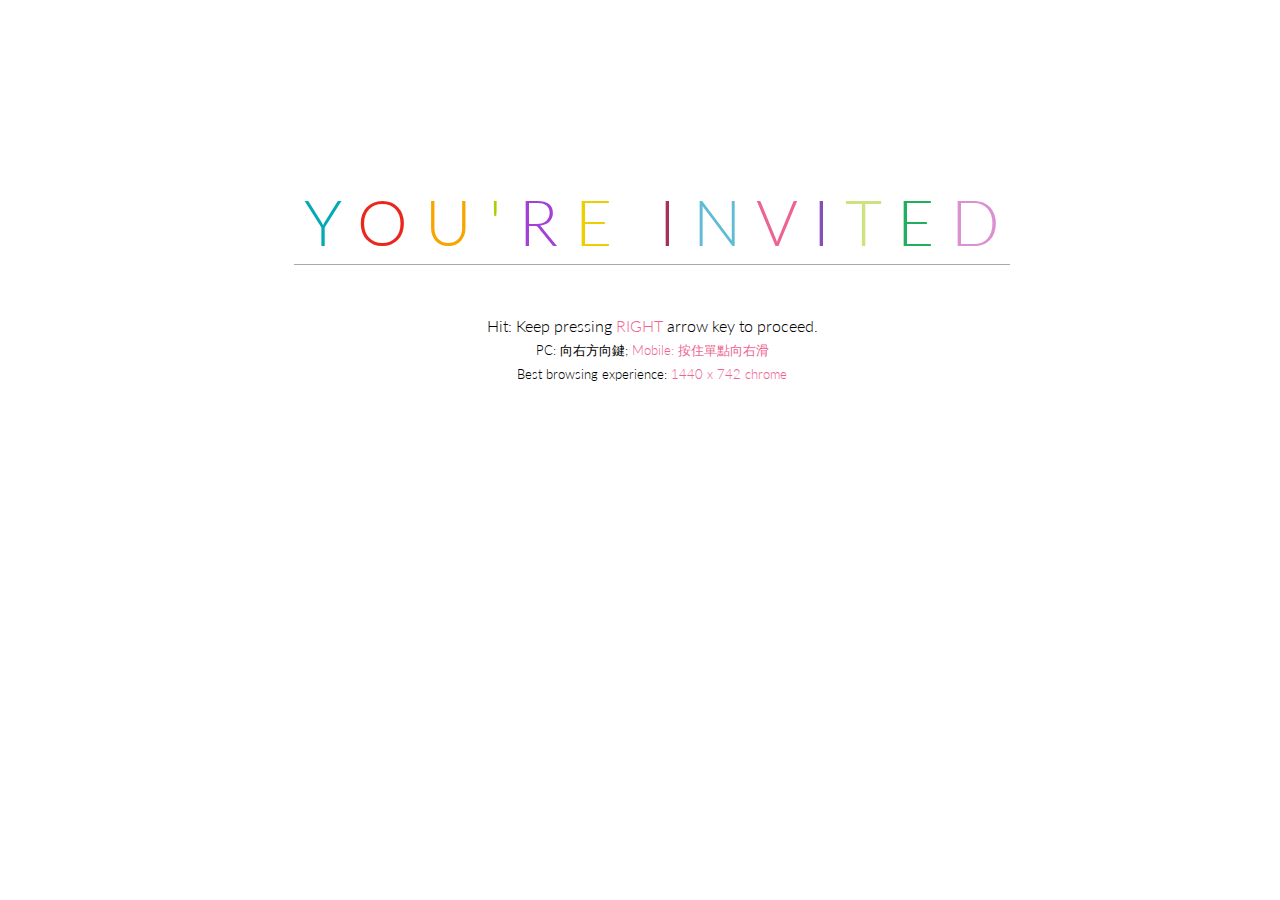
<file: index.html>
<!DOCTYPE html>
<head>
    <meta charset="utf-8">
    <title>Invite</title>
    <meta name="viewport" content="width=device-width, initial-scale=1.0, user-scalable=no">
    <meta property="og:image" content="http://imgur.com/NJRKr15" />
    <meta property="og:title" content="Invitation" />
    <meta property="og:description" content="" />
    <link rel="image_src" href="./img/laugh1.png" />
    <!-- css -->
    <!-- <link rel="stylesheet" href="assets/reset.css"> -->
    <!-- <link rel="stylesheet" href="assets/base.css"> -->
    <link rel="stylesheet" href="assets/se-base.css">
    <link rel="stylesheet" href="assets/past.css">
    <link rel="stylesheet" href="assets/bubbles.css">
    <link rel="shortcut icon" type="image/x-icon" href="./favicon.ico">
    <link href='http://fonts.googleapis.com/css?family=Lato:100,300,400' rel='stylesheet' type='text/css'>
</head>
<body style="margin: 0;">
    <!-- <div class="device" style="display:none">
        <p class="hit">Please browse via PC :D</p>
    </div> -->
    <div id="sequence" style="display:none">
        <ul class="sequence-canvas">
            <li style="background: white;">
                <div class="inv-container">
                    <div class="inv title">
                        <p>
                            <span style="color: #04a9b5">Y</span>
                            <span style="color: #e9271d">O</span>
                            <span style="color: #f7a501">U</span>
                            <span style="color: #a6d107">'</span>
                            <span style="color: #A341D6">R</span>
                            <span style="color: #ecce01">E</span>
                            <span class="inter"> </span>
                            <span style="color: #a53359">I</span>
                            <span style="color: #60bbd4">N</span>
                            <span style="color: #ED6391">V</span>
                            <span style="color: #854FB9">I</span>
                            <span style="color: #CEE380">T</span>
                            <span style="color: #20af5d">E</span>
                            <span style="color: #DC8FD1">D</span>
                        </p>
                    </div>
                    
                    <div class="hit"><p class="">Hit: Keep pressing <span style="color: #ED6391">RIGHT</span> arrow key to proceed.</p><p class="brows-des">PC: 向右方向鍵; <span style="color: #ED6391">Mobile: 按住單點向右滑</span></p><p class="brows-des">Best browsing experience: <span style="color: #ED6391">1440 x 742 chrome</span></p></div>
                </div>
            </li>
            <li class="union">
                <div class="photo-container">
                    <img class="kame kame-place" src="img/past/kame.jpg" />
                    <img class="iforest iforest-place" src="img/past/iforest.jpg" />
                    <img class="donch donch-place" src="img/past/donch.jpg" />
                </div>
                <div class="uni-word uni-word-1">
                    <p>On each birthday, we get together and celebrate.</p>
                </div>
            </li>
            <li class="union-2">
                <div class="photo-container">
                    <img class="kame" src="img/past/kame.jpg" />
                    <img class="iforest" src="img/past/iforest.jpg" />
                    <img class="donch" src="img/past/donch.jpg" />

                    <img class="flower flower-place" src="img/past/flower.jpg" />
                    <img class="orz orz-place" src="img/past/orz.jpg" />
                    <img class="az az-place" src="img/past/AZ.jpg" />
                    <img class="phoning phoning-place" src="img/past/phoning.jpg" />
                </div>
                <!-- <div class="black-container"> </div>-->
                <div class="uni-word uni-word-2">
                    <p>We have had so many happy moments.</p>
                </div>
            </li>
            <li class="union-3">
                <div class="photo-container">
                    <img class="kame" src="img/past/kame.jpg" />
                    <img class="iforest" src="img/past/iforest.jpg" />
                    <img class="donch" src="img/past/donch.jpg" />

                    <img class="flower flower-place" src="img/past/flower.jpg" />
                    <img class="orz orz-place" src="img/past/orz.jpg" />
                    <img class="az az-place" src="img/past/AZ.jpg" />
                    <img class="phoning phoning-place" src="img/past/phoning.jpg" />

                    <img class="ggm-2" src="img/past/ggm-2.jpg" />
                    <img class="gloomp" src="img/past/gloomp.jpg" />
                    <img class="bird-3" src="img/past/bird-3.jpg" />
                    <img class="orz-2" src="img/past/orz-2.jpg" />
                    <img class="phoning-2" src="img/past/phoning-2.jpg" />
                    <img class="kelvin" src="img/past/kelvin.jpg" />
                    <img class="kelvin-2" src="img/past/kelvin-2.jpg" />
                    <img class="bird" src="img/past/bird.jpg" />
                    <img class="gloomp-2" src="img/past/gloomp-2.jpg" />
                    <img class="ggm" src="img/past/ggm.jpg" />
                    <img class="phoning-4" src="img/past/phoning-4.jpg" />
                    <img class="phoning-3" src="img/past/phoning-3.jpg" />
                </div>
                <!-- <div class="black-container"> </div>-->
                <div class="uni-word uni-word-3">
                    <p>After planning so many ...</p>
                </div>
            </li>
            <li class="first" >
                <div class="first-container">
                    <div class="first-word">
                        <p>For the First Time in Forever...</p>
                    </div>
                </div>
            </li>
            <li class="my-25th" >
                <div class="bubble blar blar1"></div>
                <div class="bubble blar blar5"></div>
                <div class="bubble blar blar2"></div>
                <div class="bubble bsma bsma1"></div>
                <div class="bubble bsma bsma2"></div>
                <div class="bubble bsma bsma4"></div>
                <div class="bubble blar blar7"></div>
                <div class="first-container">
                    <div class="bir-word first-word">
                        <p>My 25th Birthday</p>
                    </div>
                </div>
                <div class="bubble blar blar3"></div>
                <div class="bubble bsma bsma3"></div>
                <div class="bubble bsma bsma5"></div>
                <div class="bubble bsma bsma6"></div>
                <div class="bubble blar blar4"></div>
                <div class="bubble bsma bsma7"></div>
                <div class="bubble bsma bsma8"></div>
                <div class="bubble blar blar6"></div>
                <div class="bubble bsma bsma9"></div>
            </li>
            <li class="party" >
                <div class="bubble blar blar1"></div>
                <div class="bubble blar blar5"></div>
                <div class="bubble blar blar2"></div>
                <div class="bubble bsma bsma1"></div>
                <div class="bubble bsma bsma2"></div>
                <div class="bubble bsma bsma4"></div>
                <div class="bubble blar blar7"></div>
                <div class="bubble blar blar3"></div>
                <div class="bubble bsma bsma3"></div>
                <div class="bubble bsma bsma5"></div>
                <div class="bubble bsma bsma6"></div>
                <div class="bubble blar blar4"></div>
                <div class="bubble bsma bsma7"></div>
                <div class="bubble bsma bsma8"></div>
                <div class="bubble blar blar6"></div>
                <div class="bubble bsma bsma9"></div>
                <div class="first-container">
                    <div class="first-word party-word">
                        <p>Party</p>
                    </div>
                </div>
            </li>
            <li class="food" style="background: #a53359;">
                <div class="bk-circle food-bk-circle">
                    <div class="food-word title">
                        <p>Food</p>
                    </div>
                </div>
                
                <img class="table" src="img/table.png" />
                <img class="cake" src="img/cake.png" />
            </li>
            <li class="game">
                <div class="bk-circle game-bk-circle">
                    `<div class="game-word title">
                        <p>Game</p>
                    </div>
                </div>
                <img class="lamp lamp1" src="img/lamp1.png" />
                <img class="lamp lamp2" src="img/lamp2.png" />
                <img class="lamp lamp3" src="img/lamp3.png" />
            </li>
            <li class="music" style="background: #60bbd4;">
                <div class="spin-cir-4-container">
                    <i class="spin-cir-4"><i></i><i></i>
                    </i>
                </div>
                <div class="spin-cir-3-container">
                    <i class="spin-cir-3"><i></i><i></i>
                    </i>
                </div>
                <div class="spin-cir-2-container">
                    <i class="spin-cir-2"><i></i><i></i>
                    </i>
                </div>
                <div class="spin-cir-1-container">
                    <i class="spin-cir-1"><i></i><i></i></i>
                </div>
                <div class="bk-circle">
                    <div class="music-word title">
                        <p>Music</p>
                    </div>
                </div>
                <img class="beckie" src="img/beckie.png" alt="An image of me" />
            </li>
            <li class="laughter">
                <div class="bk-circle laughter-bk-circle">
                    <div class="laughter-word title">
                        <p>Laughter</p>
                    </div>
                </div>
                <img class="laugh1 laugh" src="img/laugh1.png" />
                <img class="laugh3 laugh" src="img/laugh3.png" />
                <img class="laugh2 laugh" src="img/laugh2.png" />
            </li>
            <li class="join">
                <div class="black-container"></div>
                <a href="https://sww.typeform.com/to/DRw3TE"  class="cover-bear"></a>
                <div class="link-container"><a href="https://sww.typeform.com/to/DRw3TE" class="link title">+1!</a>
                    <div class="tri"></div>
                </div>
                <div class="hit click">Click to join!</div>
            </li>
        </ul>
    </div>

    <!-- js -->
    <script src="http://ajax.googleapis.com/ajax/libs/jquery/1.9.1/jquery.min.js"></script>
    <script src="scripts/jquery.sequence-min.js"></script>
    <script src="scripts/se-main.js"></script>
    <script>
      (function(i,s,o,g,r,a,m){i['GoogleAnalyticsObject']=r;i[r]=i[r]||function(){
      (i[r].q=i[r].q||[]).push(arguments)},i[r].l=1*new Date();a=s.createElement(o),
      m=s.getElementsByTagName(o)[0];a.async=1;a.src=g;m.parentNode.insertBefore(a,m)
      })(window,document,'script','http://www.google-analytics.com/analytics.js','ga');

      ga('create', 'UA-58624556-1', 'auto');
      ga('send', 'pageview');

    </script>
</body>
</file>
<file: assets/base.css>
/*.hsContainer {
    display: table;
    table-layout: fixed;
    width: 100%;
    height: 100%;
    overflow: hidden;
    position: relative;
    opacity: 0;
}
.hsContent {
    max-width: 450px;
    margin: -150px auto 0 auto;
    display: table-cell;
    vertical-align: middle;
    color: #ebebeb;
    padding: 0;
    text-align: center
}*/

.hsContent {
    /*position: absolute;*/
    position: fixed
}
.bcg {
    background-position: center center;
    background-repeat: no-repeat;
    background-attachment: fixed;
    background-size: cover;
    height: 100%;
    width: 100%;
}


/* Slide 1 */
#music .bcg {
    background-image:url('../img/beckie.png');
    background-repeat:no-repeat;
    overflow: hidden;
}
#slide-1-1 .bcg {
    background-image:url('../img/beckie.png');
    background-repeat:no-repeat;
    /*height: 100%;*/
}
.m-beckie {
    position: fixed;
    z-index: -1;
}

.round-bk {
    background: red;
    border-radius: 50%;
    height: 200px;
    height: 200%;
    width: 200px;
}

.music-content {
    margin-top: 10%;
}
/*#slide-2{
    margin-top: 100px;
}*/
/*.homeSlide {
    height: 70%;
}
*/
/*#slide-2.homeSlide {
    height: 50%;
}
*/

.bir-photos-content img {
    max-width: 20%;
}

#food .bcg {
    background-image:url('../img/a022.png');
}
/*#food .bcg {background-image:url('../img/cakes.jpg')}*/
#slide-4 .bcg {background-image:url('../img/kp.JPG')}

/*#slide-2 .bcg {background-image:url('../img/tea.JPG')}
#slide-3 .bcg {background-image:url('../img/tea.JPG')}
#slide-4 .bcg {background-image:url('../img/tea.JPG')}
</file>
<file: assets/past.css>
/* prefix declarations */
.union, .union-2, .union-3 {
  position: relative; }
  .union .black-container, .union-2 .black-container, .union-3 .black-container {
    background: rgba(0, 0, 0, 0.8); }
  .union .uni-word, .union-2 .uni-word, .union-3 .uni-word {
    font-size: 2.5em;
    color: #60bbd4;
    position: absolute;
    right: 0;
    top: 50%;
    padding: 10px 20px;
    line-height: 2em; }
  .union .black-container, .union-2 .black-container, .union-3 .black-container {
    opacity: 0;
    -webkit-transition-duration: 10s;
    -moz-transition-duration: 10s;
    -ms-transition-duration: 10s;
    -o-transition-duration: 10s;
    transition-duration: 10s; }
  .union .uni-word-1, .union-2 .uni-word-1, .union-3 .uni-word-1 {
    top: 30%;
    opacity: 0; }
  .union .uni-word-2, .union-2 .uni-word-2, .union-3 .uni-word-2 {
    top: 20%;
    opacity: 0; }
  .union .uni-word-3, .union-2 .uni-word-3, .union-3 .uni-word-3 {
    top: 60%;
    right: 10%;
    opacity: 0;
    background: rgba(0, 0, 0, 0.8); }
  .union img, .union-2 img, .union-3 img {
    filter: blur(2px);
    -webkit-filter: blur(1.5px);
    -moz-filter: blur(1.5px);
    -ms-filter: blur(1.5px);
    -o-filter: blur(1.5px);
    filter: blur(1.5px);
    width: 400px;
    position: absolute; }
  .union img.az, .union-2 img.az, .union-3 img.az {
    width: 300px;
    left: -10px;
    -webkit-filter: blur(1px);
    -moz-filter: blur(1px);
    -ms-filter: blur(1px);
    -o-filter: blur(1px);
    filter: blur(1px); }
  .union img.kame, .union-2 img.kame, .union-3 img.kame {
    width: 200px;
    right: 300px;
    top: -200px;
    -webkit-filter: blur(0px);
    -moz-filter: blur(0px);
    -ms-filter: blur(0px);
    -o-filter: blur(0px);
    filter: blur(0px); }
  .union img.iforest, .union-2 img.iforest, .union-3 img.iforest {
    top: -1000px;
    left: 5%;
    -webkit-filter: blur(1px);
    -moz-filter: blur(1px);
    -ms-filter: blur(1px);
    -o-filter: blur(1px);
    filter: blur(1px); }
  .union img.donch, .union-2 img.donch, .union-3 img.donch {
    bottom: 30%;
    right: -4%;
    width: 500px;
    opacity: 0;
    -webkit-filter: blur(1px);
    -moz-filter: blur(1px);
    -ms-filter: blur(1px);
    -o-filter: blur(1px);
    filter: blur(1px); }
  .union img.ggm, .union-2 img.ggm, .union-3 img.ggm {
    bottom: -1%;
    right: 40%;
    width: 300px;
    opacity: 0; }
  .union img.phoning-3, .union-2 img.phoning-3, .union-3 img.phoning-3 {
    top: 50%;
    right: -5%;
    width: 300px;
    opacity: 0; }
  .union img.phoning-4, .union-2 img.phoning-4, .union-3 img.phoning-4 {
    top: -30%;
    right: 50%;
    width: 300px;
    opacity: 0; }

.union-2 img {
  -webkit-filter: blur(1px);
  -moz-filter: blur(1px);
  -ms-filter: blur(1px);
  -o-filter: blur(1px);
  filter: blur(1px); }
.union-2 img.iforest {
  top: 15%; }
.union-2 img.kame {
  bottom: -3%;
  top: 0px;
  -webkit-filter: blur(1px);
  -moz-filter: blur(1px);
  -ms-filter: blur(1px);
  -o-filter: blur(1px);
  filter: blur(1px);
  -webkit-transition-delay: 2s;
  -moz-transition-delay: 2s;
  -ms-transition-delay: 2s;
  -o-transition-delay: 2s;
  transition-delay: 2s; }
.union-2 img.donch {
  opacity: 1;
  bottom: -3%; }
.union-2 img.flower {
  bottom: 0%;
  right: 40%;
  opacity: 0;
  -webkit-transition-delay: 0.1s;
  -moz-transition-delay: 0.1s;
  -ms-transition-delay: 0.1s;
  -o-transition-delay: 0.1s;
  transition-delay: 0.1s;
  -webkit-filter: blur(0px);
  -moz-filter: blur(0px);
  -ms-filter: blur(0px);
  -o-filter: blur(0px);
  filter: blur(0px); }
.union-2 img.orz {
  bottom: 50%;
  right: 10%;
  opacity: 0;
  -webkit-transition-delay: 0.5s;
  -moz-transition-delay: 0.5s;
  -ms-transition-delay: 0.5s;
  -o-transition-delay: 0.5s;
  transition-delay: 0.5s;
  -webkit-filter: blur(0px);
  -moz-filter: blur(0px);
  -ms-filter: blur(0px);
  -o-filter: blur(0px);
  filter: blur(0px); }
.union-2 img.phoning {
  bottom: 3%;
  right: 50%;
  opacity: 0;
  -webkit-transition-delay: 0.5s;
  -moz-transition-delay: 0.5s;
  -ms-transition-delay: 0.5s;
  -o-transition-delay: 0.5s;
  transition-delay: 0.5s; }
.union-2 img.az {
  bottom: 30%;
  right: 50%;
  opacity: 0;
  -webkit-transition-delay: 1s;
  -moz-transition-delay: 1s;
  -ms-transition-delay: 1s;
  -o-transition-delay: 1s;
  transition-delay: 1s;
  -webkit-filter: blur(0px);
  -moz-filter: blur(0px);
  -ms-filter: blur(0px);
  -o-filter: blur(0px);
  filter: blur(0px); }

.union-3 img.iforest {
  top: 15%; }
.union-3 img.kame {
  bottom: -3%;
  top: 0px;
  -webkit-filter: blur(1px);
  -moz-filter: blur(1px);
  -ms-filter: blur(1px);
  -o-filter: blur(1px);
  filter: blur(1px); }
.union-3 img.donch {
  opacity: 1;
  bottom: -3%; }
.union-3 img.flower {
  bottom: 40%;
  right: 40%; }
.union-3 img.orz {
  bottom: 30%;
  right: 10%; }
.union-3 img.phoning {
  bottom: -3%;
  right: 50%; }
.union-3 img.az {
  bottom: -3%;
  right: 50%; }
.union-3 img.ggm-2 {
  bottom: 15%;
  right: 25%;
  opacity: 0; }
.union-3 img.gloomp {
  top: 100px;
  left: -5%;
  opacity: 0;
  -webkit-filter: blur(1px);
  -moz-filter: blur(1px);
  -ms-filter: blur(1px);
  -o-filter: blur(1px);
  filter: blur(1px); }
.union-3 img.bird-3 {
  top: -1000px;
  left: 26%;
  width: 200px;
  opacity: 0; }
.union-3 img.orz-2 {
  top: 55%;
  left: -40%;
  opacity: 0; }
.union-3 img.phoning-2 {
  top: 40%;
  right: -4%;
  width: 380px;
  opacity: 0; }
.union-3 img.kelvin-2 {
  top: -40%;
  right: 1%;
  width: 250px;
  opacity: 0; }
.union-3 img.kelvin {
  top: 2%;
  left: -50px;
  width: 400px;
  opacity: 0; }
.union-3 img.bird {
  top: -5%;
  left: 4%;
  opacity: 0; }
.union-3 img.gloomp-2 {
  top: 200%;
  right: 30%;
  width: 200px;
  opacity: 0; }

.animate-in {
  /* 2nd part */
  /* 3rd part */ }
  .animate-in .black-container {
    opacity: 1;
    -webkit-transition-delay: 0.5s;
    -moz-transition-delay: 0.5s;
    -ms-transition-delay: 0.5s;
    -o-transition-delay: 0.5s;
    transition-delay: 0.5s; }
  .animate-in img.kame-place {
    top: 0px;
    -webkit-transition-duration: 0.8s;
    -moz-transition-duration: 0.8s;
    -ms-transition-duration: 0.8s;
    -o-transition-duration: 0.8s;
    transition-duration: 0.8s; }
  .animate-in img.iforest-place {
    top: 15%;
    -webkit-transition-duration: 1s;
    -moz-transition-duration: 1s;
    -ms-transition-duration: 1s;
    -o-transition-duration: 1s;
    transition-duration: 1s; }
  .animate-in img.donch-place {
    bottom: -3%;
    opacity: 1;
    -webkit-transition-duration: 1s;
    -moz-transition-duration: 1s;
    -ms-transition-duration: 1s;
    -o-transition-duration: 1s;
    transition-duration: 1s; }
  .animate-in div.uni-word-1 {
    opacity: 1;
    top: 45%;
    -webkit-transition-delay: 0.5s;
    -moz-transition-delay: 0.5s;
    -ms-transition-delay: 0.5s;
    -o-transition-delay: 0.5s;
    transition-delay: 0.5s;
    -webkit-transition-duration: 2s;
    -moz-transition-duration: 2s;
    -ms-transition-duration: 2s;
    -o-transition-duration: 2s;
    transition-duration: 2s; }
  .animate-in img.phoning-place {
    bottom: -3%;
    opacity: 1;
    -webkit-transition-duration: 1s;
    -moz-transition-duration: 1s;
    -ms-transition-duration: 1s;
    -o-transition-duration: 1s;
    transition-duration: 1s; }
  .animate-in img.az-place {
    bottom: -3%;
    opacity: 1;
    -webkit-transition-duration: 1.1s;
    -moz-transition-duration: 1.1s;
    -ms-transition-duration: 1.1s;
    -o-transition-duration: 1.1s;
    transition-duration: 1.1s; }
  .animate-in img.orz-place {
    bottom: 30%;
    opacity: 1;
    -webkit-transition-duration: 1.1s;
    -moz-transition-duration: 1.1s;
    -ms-transition-duration: 1.1s;
    -o-transition-duration: 1.1s;
    transition-duration: 1.1s; }
  .animate-in img.flower-place {
    bottom: 40%;
    opacity: 1;
    -webkit-transition-duration: 1.1s;
    -moz-transition-duration: 1.1s;
    -ms-transition-duration: 1.1s;
    -o-transition-duration: 1.1s;
    transition-duration: 1.1s; }
  .animate-in div.uni-word-2 {
    opacity: 1;
    top: 3%;
    left: 6%;
    -webkit-transition-delay: 0.5s;
    -moz-transition-delay: 0.5s;
    -ms-transition-delay: 0.5s;
    -o-transition-delay: 0.5s;
    transition-delay: 0.5s;
    -webkit-transition-duration: 1.2s;
    -moz-transition-duration: 1.2s;
    -ms-transition-duration: 1.2s;
    -o-transition-duration: 1.2s;
    transition-duration: 1.2s; }
  .animate-in img.ggm-2 {
    bottom: -1%;
    opacity: 1;
    -webkit-transition-delay: 0.5s;
    -moz-transition-delay: 0.5s;
    -ms-transition-delay: 0.5s;
    -o-transition-delay: 0.5s;
    transition-delay: 0.5s;
    -webkit-transition-duration: 1s;
    -moz-transition-duration: 1s;
    -ms-transition-duration: 1s;
    -o-transition-duration: 1s;
    transition-duration: 1s; }
  .animate-in img.gloomp {
    opacity: 1;
    top: -60px;
    left: -5%;
    -webkit-transition-duration: 2s;
    -moz-transition-duration: 2s;
    -ms-transition-duration: 2s;
    -o-transition-duration: 2s;
    transition-duration: 2s; }
  .animate-in img.bird-3 {
    opacity: 1;
    top: -3%;
    -webkit-transition-duration: 2s;
    -moz-transition-duration: 2s;
    -ms-transition-duration: 2s;
    -o-transition-duration: 2s;
    transition-duration: 2s; }
  .animate-in img.orz-2 {
    opacity: 1;
    left: 0%;
    -webkit-transition-delay: 0.7s;
    -moz-transition-delay: 0.7s;
    -ms-transition-delay: 0.7s;
    -o-transition-delay: 0.7s;
    transition-delay: 0.7s;
    -webkit-transition-duration: 1s;
    -moz-transition-duration: 1s;
    -ms-transition-duration: 1s;
    -o-transition-duration: 1s;
    transition-duration: 1s; }
  .animate-in img.phoning-2 {
    opacity: 1;
    top: 1%;
    -webkit-transition-duration: 2s;
    -moz-transition-duration: 2s;
    -ms-transition-duration: 2s;
    -o-transition-duration: 2s;
    transition-duration: 2s; }
  .animate-in img.gloomp-2 {
    opacity: 1;
    top: 10%;
    -webkit-transition-delay: 1s;
    -moz-transition-delay: 1s;
    -ms-transition-delay: 1s;
    -o-transition-delay: 1s;
    transition-delay: 1s;
    -webkit-transition-duration: 1s;
    -moz-transition-duration: 1s;
    -ms-transition-duration: 1s;
    -o-transition-duration: 1s;
    transition-duration: 1s; }
  .animate-in img.kelvin-2 {
    top: 40%;
    opacity: 1;
    -webkit-transition-delay: 1s;
    -moz-transition-delay: 1s;
    -ms-transition-delay: 1s;
    -o-transition-delay: 1s;
    transition-delay: 1s;
    -webkit-transition-duration: 1s;
    -moz-transition-duration: 1s;
    -ms-transition-duration: 1s;
    -o-transition-duration: 1s;
    transition-duration: 1s; }
  .animate-in img.kelvin {
    opacity: 1;
    top: 25%;
    -webkit-transition-delay: 1s;
    -moz-transition-delay: 1s;
    -ms-transition-delay: 1s;
    -o-transition-delay: 1s;
    transition-delay: 1s;
    -webkit-transition-duration: 1s;
    -moz-transition-duration: 1s;
    -ms-transition-duration: 1s;
    -o-transition-duration: 1s;
    transition-duration: 1s; }
  .animate-in img.bird {
    opacity: 1;
    left: 40%;
    -webkit-transition-duration: 1.3s;
    -moz-transition-duration: 1.3s;
    -ms-transition-duration: 1.3s;
    -o-transition-duration: 1.3s;
    transition-duration: 1.3s; }
  .animate-in div.uni-word-3 {
    opacity: 1;
    top: 80%;
    -webkit-transition-delay: 1.4s;
    -moz-transition-delay: 1.4s;
    -ms-transition-delay: 1.4s;
    -o-transition-delay: 1.4s;
    transition-delay: 1.4s;
    -webkit-transition-duration: 1s;
    -moz-transition-duration: 1s;
    -ms-transition-duration: 1s;
    -o-transition-duration: 1s;
    transition-duration: 1s; }
  .animate-in img.ggm {
    opacity: 1;
    right: 4%;
    -webkit-transition-delay: 1.5s;
    -moz-transition-delay: 1.5s;
    -ms-transition-delay: 1.5s;
    -o-transition-delay: 1.5s;
    transition-delay: 1.5s;
    -webkit-transition-duration: 1s;
    -moz-transition-duration: 1s;
    -ms-transition-duration: 1s;
    -o-transition-duration: 1s;
    transition-duration: 1s; }
  .animate-in img.phoning-3 {
    opacity: 1;
    top: 2%;
    -webkit-transition-delay: 1.6s;
    -moz-transition-delay: 1.6s;
    -ms-transition-delay: 1.6s;
    -o-transition-delay: 1.6s;
    transition-delay: 1.6s;
    -webkit-transition-duration: 1s;
    -moz-transition-duration: 1s;
    -ms-transition-duration: 1s;
    -o-transition-duration: 1s;
    transition-duration: 1s; }
  .animate-in img.phoning-4 {
    opacity: 1;
    top: 30%;
    -webkit-transition-delay: 1.7s;
    -moz-transition-delay: 1.7s;
    -ms-transition-delay: 1.7s;
    -o-transition-delay: 1.7s;
    transition-delay: 1.7s;
    -webkit-transition-duration: 1s;
    -moz-transition-duration: 1s;
    -ms-transition-duration: 1s;
    -o-transition-duration: 1s;
    transition-duration: 1s; }

.animate-out .black-container {
  opacity: 0; }
.animate-out img.kame-place {
  top: -200px;
  right: 300px; }
.animate-out img.iforest-place {
  top: -1000px; }
.animate-out div.uni-word-1 {
  opacity: 0;
  top: 55%;
  -webkit-transition-duration: 0.1s;
  -moz-transition-duration: 0.1s;
  -ms-transition-duration: 0.1s;
  -o-transition-duration: 0.1s;
  transition-duration: 0.1s; }

/*# sourceMappingURL=past.css.map */
</file>
<file: assets/bubbles.css>
/*

 Created by Jie-Wei Wu on 01/11/15.
 Copyright (c) 2015. All rights reserved.

*/
/* prefix declarations */
@-webkit-keyframes spin {
  from {
    transform: rotate(0deg); }
  to {
    transform: rotate(360deg); } }
@-moz-keyframes spin {
  from {
    transform: rotate(0deg); }
  to {
    transform: rotate(360deg); } }
@-ms-keyframes spin {
  from {
    transform: rotate(0deg); }
  to {
    transform: rotate(360deg); } }
@-o-keyframes spin {
  from {
    transform: rotate(0deg); }
  to {
    transform: rotate(360deg); } }
@keyframes spin {
  from {
    transform: rotate(0deg); }
  to {
    transform: rotate(360deg); } }
/* Basic Config*/
.bubble {
  width: 50px;
  height: 50px;
  border-radius: 50%;
  -webkit-animation: spin 500ms linear infinite;
  -moz-animation: spin 500ms linear infinite;
  -ms-animation: spin 500ms linear infinite;
  -o-animation: spin 500ms linear infinite;
  animation: spin 500ms linear infinite; }

.bsma {
  width: 50px;
  height: 50px; }

.blar {
  width: 100px;
  height: 100px; }

/* Small BUBBLE */
@-webkit-keyframes left-ten {
  0% {
    left: 10%;
    bottom: -10%;
    opacity: 0.2; }
  20% {
    left: 12%;
    bottom: 0.25;
    opacity: 0.2; }
  40% {
    left: 10%;
    bottom: 0.5;
    opacity: 0.2; }
  60% {
    left: 12%;
    bottom: 0.75;
    opacity: 0.2; }
  80% {
    left: 10%;
    bottom: 1;
    opacity: 0.2; }
  100% {
    left: 12%;
    bottom: 110%;
    opacity: 0.2; } }
@-moz-keyframes left-ten {
  0% {
    left: 10%;
    bottom: -10%;
    opacity: 0.2; }
  20% {
    left: 12%;
    bottom: 0.25;
    opacity: 0.2; }
  40% {
    left: 10%;
    bottom: 0.5;
    opacity: 0.2; }
  60% {
    left: 12%;
    bottom: 0.75;
    opacity: 0.2; }
  80% {
    left: 10%;
    bottom: 1;
    opacity: 0.2; }
  100% {
    left: 12%;
    bottom: 110%;
    opacity: 0.2; } }
@-ms-keyframes left-ten {
  0% {
    left: 10%;
    bottom: -10%;
    opacity: 0.2; }
  20% {
    left: 12%;
    bottom: 0.25;
    opacity: 0.2; }
  40% {
    left: 10%;
    bottom: 0.5;
    opacity: 0.2; }
  60% {
    left: 12%;
    bottom: 0.75;
    opacity: 0.2; }
  80% {
    left: 10%;
    bottom: 1;
    opacity: 0.2; }
  100% {
    left: 12%;
    bottom: 110%;
    opacity: 0.2; } }
@-o-keyframes left-ten {
  0% {
    left: 10%;
    bottom: -10%;
    opacity: 0.2; }
  20% {
    left: 12%;
    bottom: 0.25;
    opacity: 0.2; }
  40% {
    left: 10%;
    bottom: 0.5;
    opacity: 0.2; }
  60% {
    left: 12%;
    bottom: 0.75;
    opacity: 0.2; }
  80% {
    left: 10%;
    bottom: 1;
    opacity: 0.2; }
  100% {
    left: 12%;
    bottom: 110%;
    opacity: 0.2; } }
@keyframes left-ten {
  0% {
    left: 10%;
    bottom: -10%;
    opacity: 0.2; }
  20% {
    left: 12%;
    bottom: 0.25;
    opacity: 0.2; }
  40% {
    left: 10%;
    bottom: 0.5;
    opacity: 0.2; }
  60% {
    left: 12%;
    bottom: 0.75;
    opacity: 0.2; }
  80% {
    left: 10%;
    bottom: 1;
    opacity: 0.2; }
  100% {
    left: 12%;
    bottom: 110%;
    opacity: 0.2; } }
@-webkit-keyframes left-twenty {
  0% {
    left: 20%;
    bottom: -10%;
    opacity: 0.8; }
  20% {
    left: 22%;
    bottom: 0.2;
    opacity: 0.8; }
  40% {
    left: 20%;
    bottom: 0.4;
    opacity: 0.8; }
  60% {
    left: 22%;
    bottom: 0.6;
    opacity: 0.8; }
  80% {
    left: 20%;
    bottom: 0.8;
    opacity: 0.8; }
  100% {
    left: 22%;
    bottom: 110%;
    opacity: 0.8; } }
@-moz-keyframes left-twenty {
  0% {
    left: 20%;
    bottom: -10%;
    opacity: 0.8; }
  20% {
    left: 22%;
    bottom: 0.2;
    opacity: 0.8; }
  40% {
    left: 20%;
    bottom: 0.4;
    opacity: 0.8; }
  60% {
    left: 22%;
    bottom: 0.6;
    opacity: 0.8; }
  80% {
    left: 20%;
    bottom: 0.8;
    opacity: 0.8; }
  100% {
    left: 22%;
    bottom: 110%;
    opacity: 0.8; } }
@-ms-keyframes left-twenty {
  0% {
    left: 20%;
    bottom: -10%;
    opacity: 0.8; }
  20% {
    left: 22%;
    bottom: 0.2;
    opacity: 0.8; }
  40% {
    left: 20%;
    bottom: 0.4;
    opacity: 0.8; }
  60% {
    left: 22%;
    bottom: 0.6;
    opacity: 0.8; }
  80% {
    left: 20%;
    bottom: 0.8;
    opacity: 0.8; }
  100% {
    left: 22%;
    bottom: 110%;
    opacity: 0.8; } }
@-o-keyframes left-twenty {
  0% {
    left: 20%;
    bottom: -10%;
    opacity: 0.8; }
  20% {
    left: 22%;
    bottom: 0.2;
    opacity: 0.8; }
  40% {
    left: 20%;
    bottom: 0.4;
    opacity: 0.8; }
  60% {
    left: 22%;
    bottom: 0.6;
    opacity: 0.8; }
  80% {
    left: 20%;
    bottom: 0.8;
    opacity: 0.8; }
  100% {
    left: 22%;
    bottom: 110%;
    opacity: 0.8; } }
@keyframes left-twenty {
  0% {
    left: 20%;
    bottom: -10%;
    opacity: 0.8; }
  20% {
    left: 22%;
    bottom: 0.2;
    opacity: 0.8; }
  40% {
    left: 20%;
    bottom: 0.4;
    opacity: 0.8; }
  60% {
    left: 22%;
    bottom: 0.6;
    opacity: 0.8; }
  80% {
    left: 20%;
    bottom: 0.8;
    opacity: 0.8; }
  100% {
    left: 22%;
    bottom: 110%;
    opacity: 0.8; } }
@-webkit-keyframes left-thirty {
  0% {
    left: 30%;
    bottom: -10%;
    opacity: 0.1; }
  20% {
    left: 32%;
    bottom: 0.1;
    opacity: 0.1; }
  40% {
    left: 30%;
    bottom: 0.2;
    opacity: 0.1; }
  60% {
    left: 32%;
    bottom: 0.3;
    opacity: 0.1; }
  80% {
    left: 30%;
    bottom: 0.4;
    opacity: 0.1; }
  100% {
    left: 32%;
    bottom: 110%;
    opacity: 0.1; } }
@-moz-keyframes left-thirty {
  0% {
    left: 30%;
    bottom: -10%;
    opacity: 0.1; }
  20% {
    left: 32%;
    bottom: 0.1;
    opacity: 0.1; }
  40% {
    left: 30%;
    bottom: 0.2;
    opacity: 0.1; }
  60% {
    left: 32%;
    bottom: 0.3;
    opacity: 0.1; }
  80% {
    left: 30%;
    bottom: 0.4;
    opacity: 0.1; }
  100% {
    left: 32%;
    bottom: 110%;
    opacity: 0.1; } }
@-ms-keyframes left-thirty {
  0% {
    left: 30%;
    bottom: -10%;
    opacity: 0.1; }
  20% {
    left: 32%;
    bottom: 0.1;
    opacity: 0.1; }
  40% {
    left: 30%;
    bottom: 0.2;
    opacity: 0.1; }
  60% {
    left: 32%;
    bottom: 0.3;
    opacity: 0.1; }
  80% {
    left: 30%;
    bottom: 0.4;
    opacity: 0.1; }
  100% {
    left: 32%;
    bottom: 110%;
    opacity: 0.1; } }
@-o-keyframes left-thirty {
  0% {
    left: 30%;
    bottom: -10%;
    opacity: 0.1; }
  20% {
    left: 32%;
    bottom: 0.1;
    opacity: 0.1; }
  40% {
    left: 30%;
    bottom: 0.2;
    opacity: 0.1; }
  60% {
    left: 32%;
    bottom: 0.3;
    opacity: 0.1; }
  80% {
    left: 30%;
    bottom: 0.4;
    opacity: 0.1; }
  100% {
    left: 32%;
    bottom: 110%;
    opacity: 0.1; } }
@keyframes left-thirty {
  0% {
    left: 30%;
    bottom: -10%;
    opacity: 0.1; }
  20% {
    left: 32%;
    bottom: 0.1;
    opacity: 0.1; }
  40% {
    left: 30%;
    bottom: 0.2;
    opacity: 0.1; }
  60% {
    left: 32%;
    bottom: 0.3;
    opacity: 0.1; }
  80% {
    left: 30%;
    bottom: 0.4;
    opacity: 0.1; }
  100% {
    left: 32%;
    bottom: 110%;
    opacity: 0.1; } }
@-webkit-keyframes left-thirty-four {
  0% {
    left: 28%;
    bottom: -10%;
    opacity: 0.3; }
  25% {
    left: 32%;
    bottom: 0.4;
    opacity: 0.3; }
  50% {
    left: 28%;
    bottom: 0.8;
    opacity: 0.3; }
  75% {
    left: 28%;
    bottom: 1.2;
    opacity: 0.3; }
  100% {
    left: 32%;
    bottom: 110%;
    opacity: 0.3; } }
@-moz-keyframes left-thirty-four {
  0% {
    left: 28%;
    bottom: -10%;
    opacity: 0.3; }
  25% {
    left: 32%;
    bottom: 0.4;
    opacity: 0.3; }
  50% {
    left: 28%;
    bottom: 0.8;
    opacity: 0.3; }
  75% {
    left: 28%;
    bottom: 1.2;
    opacity: 0.3; }
  100% {
    left: 32%;
    bottom: 110%;
    opacity: 0.3; } }
@-ms-keyframes left-thirty-four {
  0% {
    left: 28%;
    bottom: -10%;
    opacity: 0.3; }
  25% {
    left: 32%;
    bottom: 0.4;
    opacity: 0.3; }
  50% {
    left: 28%;
    bottom: 0.8;
    opacity: 0.3; }
  75% {
    left: 28%;
    bottom: 1.2;
    opacity: 0.3; }
  100% {
    left: 32%;
    bottom: 110%;
    opacity: 0.3; } }
@-o-keyframes left-thirty-four {
  0% {
    left: 28%;
    bottom: -10%;
    opacity: 0.3; }
  25% {
    left: 32%;
    bottom: 0.4;
    opacity: 0.3; }
  50% {
    left: 28%;
    bottom: 0.8;
    opacity: 0.3; }
  75% {
    left: 28%;
    bottom: 1.2;
    opacity: 0.3; }
  100% {
    left: 32%;
    bottom: 110%;
    opacity: 0.3; } }
@keyframes left-thirty-four {
  0% {
    left: 28%;
    bottom: -10%;
    opacity: 0.3; }
  25% {
    left: 32%;
    bottom: 0.4;
    opacity: 0.3; }
  50% {
    left: 28%;
    bottom: 0.8;
    opacity: 0.3; }
  75% {
    left: 28%;
    bottom: 1.2;
    opacity: 0.3; }
  100% {
    left: 32%;
    bottom: 110%;
    opacity: 0.3; } }
@-webkit-keyframes left-fourty {
  0% {
    left: 40%;
    bottom: -10%;
    opacity: 0.3; }
  20% {
    left: 44%;
    bottom: 0.4;
    opacity: 0.3; }
  40% {
    left: 40%;
    bottom: 0.8;
    opacity: 0.3; }
  60% {
    left: 44%;
    bottom: 1.2;
    opacity: 0.3; }
  80% {
    left: 40%;
    bottom: 1.6;
    opacity: 0.3; }
  100% {
    left: 44%;
    bottom: 110%;
    opacity: 0.3; } }
@-moz-keyframes left-fourty {
  0% {
    left: 40%;
    bottom: -10%;
    opacity: 0.3; }
  20% {
    left: 44%;
    bottom: 0.4;
    opacity: 0.3; }
  40% {
    left: 40%;
    bottom: 0.8;
    opacity: 0.3; }
  60% {
    left: 44%;
    bottom: 1.2;
    opacity: 0.3; }
  80% {
    left: 40%;
    bottom: 1.6;
    opacity: 0.3; }
  100% {
    left: 44%;
    bottom: 110%;
    opacity: 0.3; } }
@-ms-keyframes left-fourty {
  0% {
    left: 40%;
    bottom: -10%;
    opacity: 0.3; }
  20% {
    left: 44%;
    bottom: 0.4;
    opacity: 0.3; }
  40% {
    left: 40%;
    bottom: 0.8;
    opacity: 0.3; }
  60% {
    left: 44%;
    bottom: 1.2;
    opacity: 0.3; }
  80% {
    left: 40%;
    bottom: 1.6;
    opacity: 0.3; }
  100% {
    left: 44%;
    bottom: 110%;
    opacity: 0.3; } }
@-o-keyframes left-fourty {
  0% {
    left: 40%;
    bottom: -10%;
    opacity: 0.3; }
  20% {
    left: 44%;
    bottom: 0.4;
    opacity: 0.3; }
  40% {
    left: 40%;
    bottom: 0.8;
    opacity: 0.3; }
  60% {
    left: 44%;
    bottom: 1.2;
    opacity: 0.3; }
  80% {
    left: 40%;
    bottom: 1.6;
    opacity: 0.3; }
  100% {
    left: 44%;
    bottom: 110%;
    opacity: 0.3; } }
@keyframes left-fourty {
  0% {
    left: 40%;
    bottom: -10%;
    opacity: 0.3; }
  20% {
    left: 44%;
    bottom: 0.4;
    opacity: 0.3; }
  40% {
    left: 40%;
    bottom: 0.8;
    opacity: 0.3; }
  60% {
    left: 44%;
    bottom: 1.2;
    opacity: 0.3; }
  80% {
    left: 40%;
    bottom: 1.6;
    opacity: 0.3; }
  100% {
    left: 44%;
    bottom: 110%;
    opacity: 0.3; } }
@-webkit-keyframes left-fifty {
  0% {
    left: 50%;
    bottom: -10%;
    opacity: 0.3; }
  20% {
    left: 54%;
    bottom: 0.3;
    opacity: 0.3; }
  40% {
    left: 50%;
    bottom: 0.6;
    opacity: 0.3; }
  60% {
    left: 54%;
    bottom: 0.9;
    opacity: 0.3; }
  80% {
    left: 50%;
    bottom: 1.2;
    opacity: 0.3; }
  100% {
    left: 54%;
    bottom: 110%;
    opacity: 0.3; } }
@-moz-keyframes left-fifty {
  0% {
    left: 50%;
    bottom: -10%;
    opacity: 0.3; }
  20% {
    left: 54%;
    bottom: 0.3;
    opacity: 0.3; }
  40% {
    left: 50%;
    bottom: 0.6;
    opacity: 0.3; }
  60% {
    left: 54%;
    bottom: 0.9;
    opacity: 0.3; }
  80% {
    left: 50%;
    bottom: 1.2;
    opacity: 0.3; }
  100% {
    left: 54%;
    bottom: 110%;
    opacity: 0.3; } }
@-ms-keyframes left-fifty {
  0% {
    left: 50%;
    bottom: -10%;
    opacity: 0.3; }
  20% {
    left: 54%;
    bottom: 0.3;
    opacity: 0.3; }
  40% {
    left: 50%;
    bottom: 0.6;
    opacity: 0.3; }
  60% {
    left: 54%;
    bottom: 0.9;
    opacity: 0.3; }
  80% {
    left: 50%;
    bottom: 1.2;
    opacity: 0.3; }
  100% {
    left: 54%;
    bottom: 110%;
    opacity: 0.3; } }
@-o-keyframes left-fifty {
  0% {
    left: 50%;
    bottom: -10%;
    opacity: 0.3; }
  20% {
    left: 54%;
    bottom: 0.3;
    opacity: 0.3; }
  40% {
    left: 50%;
    bottom: 0.6;
    opacity: 0.3; }
  60% {
    left: 54%;
    bottom: 0.9;
    opacity: 0.3; }
  80% {
    left: 50%;
    bottom: 1.2;
    opacity: 0.3; }
  100% {
    left: 54%;
    bottom: 110%;
    opacity: 0.3; } }
@keyframes left-fifty {
  0% {
    left: 50%;
    bottom: -10%;
    opacity: 0.3; }
  20% {
    left: 54%;
    bottom: 0.3;
    opacity: 0.3; }
  40% {
    left: 50%;
    bottom: 0.6;
    opacity: 0.3; }
  60% {
    left: 54%;
    bottom: 0.9;
    opacity: 0.3; }
  80% {
    left: 50%;
    bottom: 1.2;
    opacity: 0.3; }
  100% {
    left: 54%;
    bottom: 110%;
    opacity: 0.3; } }
@-webkit-keyframes left-fifty-four {
  0% {
    left: 49%;
    bottom: -10%;
    opacity: 0.2; }
  25% {
    left: 55%;
    bottom: 0.7;
    opacity: 0.2; }
  50% {
    left: 49%;
    bottom: 1.4;
    opacity: 0.2; }
  75% {
    left: 49%;
    bottom: 2.1;
    opacity: 0.2; }
  100% {
    left: 55%;
    bottom: 110%;
    opacity: 0.2; } }
@-moz-keyframes left-fifty-four {
  0% {
    left: 49%;
    bottom: -10%;
    opacity: 0.2; }
  25% {
    left: 55%;
    bottom: 0.7;
    opacity: 0.2; }
  50% {
    left: 49%;
    bottom: 1.4;
    opacity: 0.2; }
  75% {
    left: 49%;
    bottom: 2.1;
    opacity: 0.2; }
  100% {
    left: 55%;
    bottom: 110%;
    opacity: 0.2; } }
@-ms-keyframes left-fifty-four {
  0% {
    left: 49%;
    bottom: -10%;
    opacity: 0.2; }
  25% {
    left: 55%;
    bottom: 0.7;
    opacity: 0.2; }
  50% {
    left: 49%;
    bottom: 1.4;
    opacity: 0.2; }
  75% {
    left: 49%;
    bottom: 2.1;
    opacity: 0.2; }
  100% {
    left: 55%;
    bottom: 110%;
    opacity: 0.2; } }
@-o-keyframes left-fifty-four {
  0% {
    left: 49%;
    bottom: -10%;
    opacity: 0.2; }
  25% {
    left: 55%;
    bottom: 0.7;
    opacity: 0.2; }
  50% {
    left: 49%;
    bottom: 1.4;
    opacity: 0.2; }
  75% {
    left: 49%;
    bottom: 2.1;
    opacity: 0.2; }
  100% {
    left: 55%;
    bottom: 110%;
    opacity: 0.2; } }
@keyframes left-fifty-four {
  0% {
    left: 49%;
    bottom: -10%;
    opacity: 0.2; }
  25% {
    left: 55%;
    bottom: 0.7;
    opacity: 0.2; }
  50% {
    left: 49%;
    bottom: 1.4;
    opacity: 0.2; }
  75% {
    left: 49%;
    bottom: 2.1;
    opacity: 0.2; }
  100% {
    left: 55%;
    bottom: 110%;
    opacity: 0.2; } }
@-webkit-keyframes left-sixty {
  0% {
    left: 60%;
    bottom: -10%;
    opacity: 0.3; }
  25% {
    left: 63%;
    bottom: 0.25;
    opacity: 0.3; }
  50% {
    left: 60%;
    bottom: 0.5;
    opacity: 0.3; }
  75% {
    left: 60%;
    bottom: 0.75;
    opacity: 0.3; }
  100% {
    left: 63%;
    bottom: 110%;
    opacity: 0.3; } }
@-moz-keyframes left-sixty {
  0% {
    left: 60%;
    bottom: -10%;
    opacity: 0.3; }
  25% {
    left: 63%;
    bottom: 0.25;
    opacity: 0.3; }
  50% {
    left: 60%;
    bottom: 0.5;
    opacity: 0.3; }
  75% {
    left: 60%;
    bottom: 0.75;
    opacity: 0.3; }
  100% {
    left: 63%;
    bottom: 110%;
    opacity: 0.3; } }
@-ms-keyframes left-sixty {
  0% {
    left: 60%;
    bottom: -10%;
    opacity: 0.3; }
  25% {
    left: 63%;
    bottom: 0.25;
    opacity: 0.3; }
  50% {
    left: 60%;
    bottom: 0.5;
    opacity: 0.3; }
  75% {
    left: 60%;
    bottom: 0.75;
    opacity: 0.3; }
  100% {
    left: 63%;
    bottom: 110%;
    opacity: 0.3; } }
@-o-keyframes left-sixty {
  0% {
    left: 60%;
    bottom: -10%;
    opacity: 0.3; }
  25% {
    left: 63%;
    bottom: 0.25;
    opacity: 0.3; }
  50% {
    left: 60%;
    bottom: 0.5;
    opacity: 0.3; }
  75% {
    left: 60%;
    bottom: 0.75;
    opacity: 0.3; }
  100% {
    left: 63%;
    bottom: 110%;
    opacity: 0.3; } }
@keyframes left-sixty {
  0% {
    left: 60%;
    bottom: -10%;
    opacity: 0.3; }
  25% {
    left: 63%;
    bottom: 0.25;
    opacity: 0.3; }
  50% {
    left: 60%;
    bottom: 0.5;
    opacity: 0.3; }
  75% {
    left: 60%;
    bottom: 0.75;
    opacity: 0.3; }
  100% {
    left: 63%;
    bottom: 110%;
    opacity: 0.3; } }
@-webkit-keyframes left-seventy {
  0% {
    left: 70%;
    bottom: -10%;
    opacity: 0.2; }
  20% {
    left: 71%;
    bottom: 0.1;
    opacity: 0.2; }
  40% {
    left: 70%;
    bottom: 0.2;
    opacity: 0.2; }
  60% {
    left: 71%;
    bottom: 0.3;
    opacity: 0.2; }
  80% {
    left: 70%;
    bottom: 0.4;
    opacity: 0.2; }
  100% {
    left: 71%;
    bottom: 110%;
    opacity: 0.2; } }
@-moz-keyframes left-seventy {
  0% {
    left: 70%;
    bottom: -10%;
    opacity: 0.2; }
  20% {
    left: 71%;
    bottom: 0.1;
    opacity: 0.2; }
  40% {
    left: 70%;
    bottom: 0.2;
    opacity: 0.2; }
  60% {
    left: 71%;
    bottom: 0.3;
    opacity: 0.2; }
  80% {
    left: 70%;
    bottom: 0.4;
    opacity: 0.2; }
  100% {
    left: 71%;
    bottom: 110%;
    opacity: 0.2; } }
@-ms-keyframes left-seventy {
  0% {
    left: 70%;
    bottom: -10%;
    opacity: 0.2; }
  20% {
    left: 71%;
    bottom: 0.1;
    opacity: 0.2; }
  40% {
    left: 70%;
    bottom: 0.2;
    opacity: 0.2; }
  60% {
    left: 71%;
    bottom: 0.3;
    opacity: 0.2; }
  80% {
    left: 70%;
    bottom: 0.4;
    opacity: 0.2; }
  100% {
    left: 71%;
    bottom: 110%;
    opacity: 0.2; } }
@-o-keyframes left-seventy {
  0% {
    left: 70%;
    bottom: -10%;
    opacity: 0.2; }
  20% {
    left: 71%;
    bottom: 0.1;
    opacity: 0.2; }
  40% {
    left: 70%;
    bottom: 0.2;
    opacity: 0.2; }
  60% {
    left: 71%;
    bottom: 0.3;
    opacity: 0.2; }
  80% {
    left: 70%;
    bottom: 0.4;
    opacity: 0.2; }
  100% {
    left: 71%;
    bottom: 110%;
    opacity: 0.2; } }
@keyframes left-seventy {
  0% {
    left: 70%;
    bottom: -10%;
    opacity: 0.2; }
  20% {
    left: 71%;
    bottom: 0.1;
    opacity: 0.2; }
  40% {
    left: 70%;
    bottom: 0.2;
    opacity: 0.2; }
  60% {
    left: 71%;
    bottom: 0.3;
    opacity: 0.2; }
  80% {
    left: 70%;
    bottom: 0.4;
    opacity: 0.2; }
  100% {
    left: 71%;
    bottom: 110%;
    opacity: 0.2; } }
@-webkit-keyframes left-eighty {
  0% {
    left: 80%;
    bottom: -10%;
    opacity: 0.5; }
  20% {
    left: 78%;
    bottom: 0.15;
    opacity: 0.5; }
  40% {
    left: 80%;
    bottom: 0.3;
    opacity: 0.5; }
  60% {
    left: 78%;
    bottom: 0.45;
    opacity: 0.5; }
  80% {
    left: 80%;
    bottom: 0.6;
    opacity: 0.5; }
  100% {
    left: 78%;
    bottom: 110%;
    opacity: 0.5; } }
@-moz-keyframes left-eighty {
  0% {
    left: 80%;
    bottom: -10%;
    opacity: 0.5; }
  20% {
    left: 78%;
    bottom: 0.15;
    opacity: 0.5; }
  40% {
    left: 80%;
    bottom: 0.3;
    opacity: 0.5; }
  60% {
    left: 78%;
    bottom: 0.45;
    opacity: 0.5; }
  80% {
    left: 80%;
    bottom: 0.6;
    opacity: 0.5; }
  100% {
    left: 78%;
    bottom: 110%;
    opacity: 0.5; } }
@-ms-keyframes left-eighty {
  0% {
    left: 80%;
    bottom: -10%;
    opacity: 0.5; }
  20% {
    left: 78%;
    bottom: 0.15;
    opacity: 0.5; }
  40% {
    left: 80%;
    bottom: 0.3;
    opacity: 0.5; }
  60% {
    left: 78%;
    bottom: 0.45;
    opacity: 0.5; }
  80% {
    left: 80%;
    bottom: 0.6;
    opacity: 0.5; }
  100% {
    left: 78%;
    bottom: 110%;
    opacity: 0.5; } }
@-o-keyframes left-eighty {
  0% {
    left: 80%;
    bottom: -10%;
    opacity: 0.5; }
  20% {
    left: 78%;
    bottom: 0.15;
    opacity: 0.5; }
  40% {
    left: 80%;
    bottom: 0.3;
    opacity: 0.5; }
  60% {
    left: 78%;
    bottom: 0.45;
    opacity: 0.5; }
  80% {
    left: 80%;
    bottom: 0.6;
    opacity: 0.5; }
  100% {
    left: 78%;
    bottom: 110%;
    opacity: 0.5; } }
@keyframes left-eighty {
  0% {
    left: 80%;
    bottom: -10%;
    opacity: 0.5; }
  20% {
    left: 78%;
    bottom: 0.15;
    opacity: 0.5; }
  40% {
    left: 80%;
    bottom: 0.3;
    opacity: 0.5; }
  60% {
    left: 78%;
    bottom: 0.45;
    opacity: 0.5; }
  80% {
    left: 80%;
    bottom: 0.6;
    opacity: 0.5; }
  100% {
    left: 78%;
    bottom: 110%;
    opacity: 0.5; } }
@-webkit-keyframes left-eighty-two {
  0% {
    left: 84%;
    bottom: -10%;
    opacity: 0.2; }
  25% {
    left: 86%;
    bottom: 0.2;
    opacity: 0.2; }
  50% {
    left: 84%;
    bottom: 0.4;
    opacity: 0.2; }
  75% {
    left: 84%;
    bottom: 0.6;
    opacity: 0.2; }
  100% {
    left: 86%;
    bottom: 110%;
    opacity: 0.2; } }
@-moz-keyframes left-eighty-two {
  0% {
    left: 84%;
    bottom: -10%;
    opacity: 0.2; }
  25% {
    left: 86%;
    bottom: 0.2;
    opacity: 0.2; }
  50% {
    left: 84%;
    bottom: 0.4;
    opacity: 0.2; }
  75% {
    left: 84%;
    bottom: 0.6;
    opacity: 0.2; }
  100% {
    left: 86%;
    bottom: 110%;
    opacity: 0.2; } }
@-ms-keyframes left-eighty-two {
  0% {
    left: 84%;
    bottom: -10%;
    opacity: 0.2; }
  25% {
    left: 86%;
    bottom: 0.2;
    opacity: 0.2; }
  50% {
    left: 84%;
    bottom: 0.4;
    opacity: 0.2; }
  75% {
    left: 84%;
    bottom: 0.6;
    opacity: 0.2; }
  100% {
    left: 86%;
    bottom: 110%;
    opacity: 0.2; } }
@-o-keyframes left-eighty-two {
  0% {
    left: 84%;
    bottom: -10%;
    opacity: 0.2; }
  25% {
    left: 86%;
    bottom: 0.2;
    opacity: 0.2; }
  50% {
    left: 84%;
    bottom: 0.4;
    opacity: 0.2; }
  75% {
    left: 84%;
    bottom: 0.6;
    opacity: 0.2; }
  100% {
    left: 86%;
    bottom: 110%;
    opacity: 0.2; } }
@keyframes left-eighty-two {
  0% {
    left: 84%;
    bottom: -10%;
    opacity: 0.2; }
  25% {
    left: 86%;
    bottom: 0.2;
    opacity: 0.2; }
  50% {
    left: 84%;
    bottom: 0.4;
    opacity: 0.2; }
  75% {
    left: 84%;
    bottom: 0.6;
    opacity: 0.2; }
  100% {
    left: 86%;
    bottom: 110%;
    opacity: 0.2; } }
@-webkit-keyframes left-ninety {
  0% {
    left: 90%;
    bottom: -10%;
    opacity: 0.3; }
  20% {
    left: 95%;
    bottom: 0.24;
    opacity: 0.3; }
  40% {
    left: 90%;
    bottom: 0.48;
    opacity: 0.3; }
  60% {
    left: 95%;
    bottom: 0.72;
    opacity: 0.3; }
  80% {
    left: 90%;
    bottom: 0.96;
    opacity: 0.3; }
  100% {
    left: 95%;
    bottom: 110%;
    opacity: 0.3; } }
@-moz-keyframes left-ninety {
  0% {
    left: 90%;
    bottom: -10%;
    opacity: 0.3; }
  20% {
    left: 95%;
    bottom: 0.24;
    opacity: 0.3; }
  40% {
    left: 90%;
    bottom: 0.48;
    opacity: 0.3; }
  60% {
    left: 95%;
    bottom: 0.72;
    opacity: 0.3; }
  80% {
    left: 90%;
    bottom: 0.96;
    opacity: 0.3; }
  100% {
    left: 95%;
    bottom: 110%;
    opacity: 0.3; } }
@-ms-keyframes left-ninety {
  0% {
    left: 90%;
    bottom: -10%;
    opacity: 0.3; }
  20% {
    left: 95%;
    bottom: 0.24;
    opacity: 0.3; }
  40% {
    left: 90%;
    bottom: 0.48;
    opacity: 0.3; }
  60% {
    left: 95%;
    bottom: 0.72;
    opacity: 0.3; }
  80% {
    left: 90%;
    bottom: 0.96;
    opacity: 0.3; }
  100% {
    left: 95%;
    bottom: 110%;
    opacity: 0.3; } }
@-o-keyframes left-ninety {
  0% {
    left: 90%;
    bottom: -10%;
    opacity: 0.3; }
  20% {
    left: 95%;
    bottom: 0.24;
    opacity: 0.3; }
  40% {
    left: 90%;
    bottom: 0.48;
    opacity: 0.3; }
  60% {
    left: 95%;
    bottom: 0.72;
    opacity: 0.3; }
  80% {
    left: 90%;
    bottom: 0.96;
    opacity: 0.3; }
  100% {
    left: 95%;
    bottom: 110%;
    opacity: 0.3; } }
@keyframes left-ninety {
  0% {
    left: 90%;
    bottom: -10%;
    opacity: 0.3; }
  20% {
    left: 95%;
    bottom: 0.24;
    opacity: 0.3; }
  40% {
    left: 90%;
    bottom: 0.48;
    opacity: 0.3; }
  60% {
    left: 95%;
    bottom: 0.72;
    opacity: 0.3; }
  80% {
    left: 90%;
    bottom: 0.96;
    opacity: 0.3; }
  100% {
    left: 95%;
    bottom: 110%;
    opacity: 0.3; } }
@-webkit-keyframes left-hundred {
  0% {
    left: 95%;
    bottom: -10%;
    opacity: 0.1; }
  20% {
    left: 101%;
    bottom: 0.2;
    opacity: 0.1; }
  40% {
    left: 95%;
    bottom: 0.4;
    opacity: 0.1; }
  60% {
    left: 101%;
    bottom: 0.6;
    opacity: 0.1; }
  80% {
    left: 95%;
    bottom: 0.8;
    opacity: 0.1; }
  100% {
    left: 101%;
    bottom: 110%;
    opacity: 0.1; } }
@-moz-keyframes left-hundred {
  0% {
    left: 95%;
    bottom: -10%;
    opacity: 0.1; }
  20% {
    left: 101%;
    bottom: 0.2;
    opacity: 0.1; }
  40% {
    left: 95%;
    bottom: 0.4;
    opacity: 0.1; }
  60% {
    left: 101%;
    bottom: 0.6;
    opacity: 0.1; }
  80% {
    left: 95%;
    bottom: 0.8;
    opacity: 0.1; }
  100% {
    left: 101%;
    bottom: 110%;
    opacity: 0.1; } }
@-ms-keyframes left-hundred {
  0% {
    left: 95%;
    bottom: -10%;
    opacity: 0.1; }
  20% {
    left: 101%;
    bottom: 0.2;
    opacity: 0.1; }
  40% {
    left: 95%;
    bottom: 0.4;
    opacity: 0.1; }
  60% {
    left: 101%;
    bottom: 0.6;
    opacity: 0.1; }
  80% {
    left: 95%;
    bottom: 0.8;
    opacity: 0.1; }
  100% {
    left: 101%;
    bottom: 110%;
    opacity: 0.1; } }
@-o-keyframes left-hundred {
  0% {
    left: 95%;
    bottom: -10%;
    opacity: 0.1; }
  20% {
    left: 101%;
    bottom: 0.2;
    opacity: 0.1; }
  40% {
    left: 95%;
    bottom: 0.4;
    opacity: 0.1; }
  60% {
    left: 101%;
    bottom: 0.6;
    opacity: 0.1; }
  80% {
    left: 95%;
    bottom: 0.8;
    opacity: 0.1; }
  100% {
    left: 101%;
    bottom: 110%;
    opacity: 0.1; } }
@keyframes left-hundred {
  0% {
    left: 95%;
    bottom: -10%;
    opacity: 0.1; }
  20% {
    left: 101%;
    bottom: 0.2;
    opacity: 0.1; }
  40% {
    left: 95%;
    bottom: 0.4;
    opacity: 0.1; }
  60% {
    left: 101%;
    bottom: 0.6;
    opacity: 0.1; }
  80% {
    left: 95%;
    bottom: 0.8;
    opacity: 0.1; }
  100% {
    left: 101%;
    bottom: 110%;
    opacity: 0.1; } }
@-webkit-keyframes left-hundred-four {
  0% {
    left: 95%;
    bottom: -10%;
    opacity: 0.1; }
  25% {
    left: 101%;
    bottom: 0.24;
    opacity: 0.1; }
  50% {
    left: 95%;
    bottom: 0.48;
    opacity: 0.1; }
  75% {
    left: 95%;
    bottom: 0.72;
    opacity: 0.1; }
  100% {
    left: 101%;
    bottom: 110%;
    opacity: 0.1; } }
@-moz-keyframes left-hundred-four {
  0% {
    left: 95%;
    bottom: -10%;
    opacity: 0.1; }
  25% {
    left: 101%;
    bottom: 0.24;
    opacity: 0.1; }
  50% {
    left: 95%;
    bottom: 0.48;
    opacity: 0.1; }
  75% {
    left: 95%;
    bottom: 0.72;
    opacity: 0.1; }
  100% {
    left: 101%;
    bottom: 110%;
    opacity: 0.1; } }
@-ms-keyframes left-hundred-four {
  0% {
    left: 95%;
    bottom: -10%;
    opacity: 0.1; }
  25% {
    left: 101%;
    bottom: 0.24;
    opacity: 0.1; }
  50% {
    left: 95%;
    bottom: 0.48;
    opacity: 0.1; }
  75% {
    left: 95%;
    bottom: 0.72;
    opacity: 0.1; }
  100% {
    left: 101%;
    bottom: 110%;
    opacity: 0.1; } }
@-o-keyframes left-hundred-four {
  0% {
    left: 95%;
    bottom: -10%;
    opacity: 0.1; }
  25% {
    left: 101%;
    bottom: 0.24;
    opacity: 0.1; }
  50% {
    left: 95%;
    bottom: 0.48;
    opacity: 0.1; }
  75% {
    left: 95%;
    bottom: 0.72;
    opacity: 0.1; }
  100% {
    left: 101%;
    bottom: 110%;
    opacity: 0.1; } }
@keyframes left-hundred-four {
  0% {
    left: 95%;
    bottom: -10%;
    opacity: 0.1; }
  25% {
    left: 101%;
    bottom: 0.24;
    opacity: 0.1; }
  50% {
    left: 95%;
    bottom: 0.48;
    opacity: 0.1; }
  75% {
    left: 95%;
    bottom: 0.72;
    opacity: 0.1; }
  100% {
    left: 101%;
    bottom: 110%;
    opacity: 0.1; } }
.bsma1 {
  -webkit-animation: left-twenty 1.1s linear infinite;
  -moz-animation: left-twenty 1.1s linear infinite;
  -ms-animation: left-twenty 1.1s linear infinite;
  -o-animation: left-twenty 1.1s linear infinite;
  animation: left-twenty 1.1s linear infinite;
  background: #a65059;
  /* Old browsers */
  background: -moz-linear-gradient(45deg, #a65059 0%, #6b3241 100%);
  /* FF3.6+ */
  background: -webkit-gradient(linear, left bottom, right top, color-stop(0%, #a65059), color-stop(100%, #6b3241));
  /* Chrome,Safari4+ */
  background: -webkit-linear-gradient(45deg, #a65059 0%, #6b3241 100%);
  /* Chrome10+,Safari5.1+ */
  background: -o-linear-gradient(45deg, #a65059 0%, #6b3241 100%);
  /* Opera 11.10+ */
  background: -ms-linear-gradient(45deg, #a65059 0%, #6b3241 100%);
  /* IE10+ */
  background: linear-gradient(45deg, #a65059 0%, #6b3241 100%);
  /* W3C */
  filter: progid:DXImageTransform.Microsoft.gradient( startColorstr='#a65059', endColorstr='#6b3241',GradientType=1 );
  /* IE6-9 fallback on horizontal gradient */ }

.bsma2 {
  -webkit-animation: left-thirty 0.5s linear infinite;
  -moz-animation: left-thirty 0.5s linear infinite;
  -ms-animation: left-thirty 0.5s linear infinite;
  -o-animation: left-thirty 0.5s linear infinite;
  animation: left-thirty 0.5s linear infinite;
  background: #a65059;
  /* Old browsers */
  background: -moz-linear-gradient(45deg, #a65059 0%, #6b3241 100%);
  /* FF3.6+ */
  background: -webkit-gradient(linear, left bottom, right top, color-stop(0%, #a65059), color-stop(100%, #6b3241));
  /* Chrome,Safari4+ */
  background: -webkit-linear-gradient(45deg, #a65059 0%, #6b3241 100%);
  /* Chrome10+,Safari5.1+ */
  background: -o-linear-gradient(45deg, #a65059 0%, #6b3241 100%);
  /* Opera 11.10+ */
  background: -ms-linear-gradient(45deg, #a65059 0%, #6b3241 100%);
  /* IE10+ */
  background: linear-gradient(45deg, #a65059 0%, #6b3241 100%);
  /* W3C */
  filter: progid:DXImageTransform.Microsoft.gradient( startColorstr='#a65059', endColorstr='#6b3241',GradientType=1 );
  /* IE6-9 fallback on horizontal gradient */ }

.bsma3 {
  -webkit-animation: left-fourty 0.8s linear infinite;
  -moz-animation: left-fourty 0.8s linear infinite;
  -ms-animation: left-fourty 0.8s linear infinite;
  -o-animation: left-fourty 0.8s linear infinite;
  animation: left-fourty 0.8s linear infinite;
  -webkit-animation-duration: 1s;
  -moz-animation-duration: 1s;
  -ms-animation-duration: 1s;
  -o-animation-duration: 1s;
  animation-duration: 1s;
  background: #e65e62;
  /* Old browsers */
  background: -moz-linear-gradient(45deg, #e65e62 44%, #e65e62 44%, #9b3950 100%);
  /* FF3.6+ */
  background: -webkit-gradient(linear, left bottom, right top, color-stop(44%, #e65e62), color-stop(44%, #e65e62), color-stop(100%, #9b3950));
  /* Chrome,Safari4+ */
  background: -webkit-linear-gradient(45deg, #e65e62 44%, #e65e62 44%, #9b3950 100%);
  /* Chrome10+,Safari5.1+ */
  background: -o-linear-gradient(45deg, #e65e62 44%, #e65e62 44%, #9b3950 100%);
  /* Opera 11.10+ */
  background: -ms-linear-gradient(45deg, #e65e62 44%, #e65e62 44%, #9b3950 100%);
  /* IE10+ */
  background: linear-gradient(45deg, #e65e62 44%, #e65e62 44%, #9b3950 100%);
  /* W3C */
  filter: progid:DXImageTransform.Microsoft.gradient( startColorstr='#e65e62', endColorstr='#9b3950',GradientType=1 );
  /* IE6-9 fallback on horizontal gradient */ }

.bsma4 {
  -webkit-animation: left-sixty 0.7s linear infinite;
  -moz-animation: left-sixty 0.7s linear infinite;
  -ms-animation: left-sixty 0.7s linear infinite;
  -o-animation: left-sixty 0.7s linear infinite;
  animation: left-sixty 0.7s linear infinite;
  -webkit-animation-duration: 1.5s;
  -moz-animation-duration: 1.5s;
  -ms-animation-duration: 1.5s;
  -o-animation-duration: 1.5s;
  animation-duration: 1.5s;
  background: #e65e62;
  /* Old browsers */
  background: -moz-linear-gradient(45deg, #e65e62 44%, #e65e62 44%, #9b3950 100%);
  /* FF3.6+ */
  background: -webkit-gradient(linear, left bottom, right top, color-stop(44%, #e65e62), color-stop(44%, #e65e62), color-stop(100%, #9b3950));
  /* Chrome,Safari4+ */
  background: -webkit-linear-gradient(45deg, #e65e62 44%, #e65e62 44%, #9b3950 100%);
  /* Chrome10+,Safari5.1+ */
  background: -o-linear-gradient(45deg, #e65e62 44%, #e65e62 44%, #9b3950 100%);
  /* Opera 11.10+ */
  background: -ms-linear-gradient(45deg, #e65e62 44%, #e65e62 44%, #9b3950 100%);
  /* IE10+ */
  background: linear-gradient(45deg, #e65e62 44%, #e65e62 44%, #9b3950 100%);
  /* W3C */
  filter: progid:DXImageTransform.Microsoft.gradient( startColorstr='#e65e62', endColorstr='#9b3950',GradientType=1 );
  /* IE6-9 fallback on horizontal gradient */ }

.bsma5 {
  -webkit-animation: left-seventy 0.85s linear infinite;
  -moz-animation: left-seventy 0.85s linear infinite;
  -ms-animation: left-seventy 0.85s linear infinite;
  -o-animation: left-seventy 0.85s linear infinite;
  animation: left-seventy 0.85s linear infinite;
  -webkit-animation-duration: 0.8s;
  -moz-animation-duration: 0.8s;
  -ms-animation-duration: 0.8s;
  -o-animation-duration: 0.8s;
  animation-duration: 0.8s;
  background: #e65e62;
  /* Old browsers */
  background: -moz-linear-gradient(45deg, #e65e62 44%, #e65e62 44%, #9b3950 100%);
  /* FF3.6+ */
  background: -webkit-gradient(linear, left bottom, right top, color-stop(44%, #e65e62), color-stop(44%, #e65e62), color-stop(100%, #9b3950));
  /* Chrome,Safari4+ */
  background: -webkit-linear-gradient(45deg, #e65e62 44%, #e65e62 44%, #9b3950 100%);
  /* Chrome10+,Safari5.1+ */
  background: -o-linear-gradient(45deg, #e65e62 44%, #e65e62 44%, #9b3950 100%);
  /* Opera 11.10+ */
  background: -ms-linear-gradient(45deg, #e65e62 44%, #e65e62 44%, #9b3950 100%);
  /* IE10+ */
  background: linear-gradient(45deg, #e65e62 44%, #e65e62 44%, #9b3950 100%);
  /* W3C */
  filter: progid:DXImageTransform.Microsoft.gradient( startColorstr='#e65e62', endColorstr='#9b3950',GradientType=1 );
  /* IE6-9 fallback on horizontal gradient */ }

.bsma6 {
  box-shadow: 1px 1px 5px rgba(0, 0, 0, 0.4);
  -webkit-animation: left-eighty 1.2s linear infinite;
  -moz-animation: left-eighty 1.2s linear infinite;
  -ms-animation: left-eighty 1.2s linear infinite;
  -o-animation: left-eighty 1.2s linear infinite;
  animation: left-eighty 1.2s linear infinite;
  background: #ff5e64;
  /* Old browsers */
  background: -moz-linear-gradient(45deg, #ff5e64 44%, #ff5e64 44%, #9b3950 100%);
  /* FF3.6+ */
  background: -webkit-gradient(linear, left bottom, right top, color-stop(44%, #ff5e64), color-stop(44%, #ff5e64), color-stop(100%, #9b3950));
  /* Chrome,Safari4+ */
  background: -webkit-linear-gradient(45deg, #ff5e64 44%, #ff5e64 44%, #9b3950 100%);
  /* Chrome10+,Safari5.1+ */
  background: -o-linear-gradient(45deg, #ff5e64 44%, #ff5e64 44%, #9b3950 100%);
  /* Opera 11.10+ */
  background: -ms-linear-gradient(45deg, #ff5e64 44%, #ff5e64 44%, #9b3950 100%);
  /* IE10+ */
  background: linear-gradient(45deg, #ff5e64 44%, #ff5e64 44%, #9b3950 100%);
  /* W3C */
  filter: progid:DXImageTransform.Microsoft.gradient( startColorstr='#e65e62', endColorstr='#9b3950',GradientType=1 );
  /* IE6-9 fallback on horizontal gradient */ }

.bsma7 {
  -webkit-animation: left-ninety 1s linear infinite;
  -moz-animation: left-ninety 1s linear infinite;
  -ms-animation: left-ninety 1s linear infinite;
  -o-animation: left-ninety 1s linear infinite;
  animation: left-ninety 1s linear infinite;
  background: #ff5e64;
  /* Old browsers */
  background: -moz-linear-gradient(45deg, #ff5e64 44%, #ff5e64 44%, #9b3950 100%);
  /* FF3.6+ */
  background: -webkit-gradient(linear, left bottom, right top, color-stop(44%, #ff5e64), color-stop(44%, #ff5e64), color-stop(100%, #9b3950));
  /* Chrome,Safari4+ */
  background: -webkit-linear-gradient(45deg, #ff5e64 44%, #ff5e64 44%, #9b3950 100%);
  /* Chrome10+,Safari5.1+ */
  background: -o-linear-gradient(45deg, #ff5e64 44%, #ff5e64 44%, #9b3950 100%);
  /* Opera 11.10+ */
  background: -ms-linear-gradient(45deg, #ff5e64 44%, #ff5e64 44%, #9b3950 100%);
  /* IE10+ */
  background: linear-gradient(45deg, #ff5e64 44%, #ff5e64 44%, #9b3950 100%);
  /* W3C */
  filter: progid:DXImageTransform.Microsoft.gradient( startColorstr='#e65e62', endColorstr='#9b3950',GradientType=1 );
  /* IE6-9 fallback on horizontal gradient */ }

.bsma8 {
  width: 60px;
  height: 60px;
  -webkit-animation: left-ten 1s linear infinite;
  -moz-animation: left-ten 1s linear infinite;
  -ms-animation: left-ten 1s linear infinite;
  -o-animation: left-ten 1s linear infinite;
  animation: left-ten 1s linear infinite;
  -webkit-animation-duration: 1s;
  -moz-animation-duration: 1s;
  -ms-animation-duration: 1s;
  -o-animation-duration: 1s;
  animation-duration: 1s;
  background: #e65e62;
  /* Old browsers */
  background: -moz-linear-gradient(45deg, #e65e62 44%, #e65e62 44%, #9b3950 100%);
  /* FF3.6+ */
  background: -webkit-gradient(linear, left bottom, right top, color-stop(44%, #e65e62), color-stop(44%, #e65e62), color-stop(100%, #9b3950));
  /* Chrome,Safari4+ */
  background: -webkit-linear-gradient(45deg, #e65e62 44%, #e65e62 44%, #9b3950 100%);
  /* Chrome10+,Safari5.1+ */
  background: -o-linear-gradient(45deg, #e65e62 44%, #e65e62 44%, #9b3950 100%);
  /* Opera 11.10+ */
  background: -ms-linear-gradient(45deg, #e65e62 44%, #e65e62 44%, #9b3950 100%);
  /* IE10+ */
  background: linear-gradient(45deg, #e65e62 44%, #e65e62 44%, #9b3950 100%);
  /* W3C */
  filter: progid:DXImageTransform.Microsoft.gradient( startColorstr='#e65e62', endColorstr='#9b3950',GradientType=1 );
  /* IE6-9 fallback on horizontal gradient */ }

.bsma9 {
  width: 120px;
  height: 120px;
  -webkit-animation: left-hundred 1s linear infinite, spin 0.1s linear infinite;
  -moz-animation: left-hundred 1s linear infinite, spin 0.1s linear infinite;
  -ms-animation: left-hundred 1s linear infinite, spin 0.1s linear infinite;
  -o-animation: left-hundred 1s linear infinite, spin 0.1s linear infinite;
  animation: left-hundred 1s linear infinite, spin 0.1s linear infinite;
  background: #e65e62;
  /* Old browsers */
  background: -moz-linear-gradient(45deg, #e65e62 44%, #e65e62 44%, #9b3950 100%);
  /* FF3.6+ */
  background: -webkit-gradient(linear, left bottom, right top, color-stop(44%, #e65e62), color-stop(44%, #e65e62), color-stop(100%, #9b3950));
  /* Chrome,Safari4+ */
  background: -webkit-linear-gradient(45deg, #e65e62 44%, #e65e62 44%, #9b3950 100%);
  /* Chrome10+,Safari5.1+ */
  background: -o-linear-gradient(45deg, #e65e62 44%, #e65e62 44%, #9b3950 100%);
  /* Opera 11.10+ */
  background: -ms-linear-gradient(45deg, #e65e62 44%, #e65e62 44%, #9b3950 100%);
  /* IE10+ */
  background: linear-gradient(45deg, #e65e62 44%, #e65e62 44%, #9b3950 100%);
  /* W3C */
  filter: progid:DXImageTransform.Microsoft.gradient( startColorstr='#e65e62', endColorstr='#9b3950',GradientType=1 );
  /* IE6-9 fallback on horizontal gradient */ }

/* Large BUBBLE */
.blar1 {
  -webkit-animation: left-ten 2.2s linear infinite;
  -moz-animation: left-ten 2.2s linear infinite;
  -ms-animation: left-ten 2.2s linear infinite;
  -o-animation: left-ten 2.2s linear infinite;
  animation: left-ten 2.2s linear infinite;
  background: #e65e62;
  /* Old browsers */
  background: -moz-linear-gradient(-45deg, #e65e62 1%, #6e3033 34%, #6e3033 69%, #8c3539 88%, #9b3950 98%);
  /* FF3.6+ */
  background: -webkit-gradient(linear, left top, right bottom, color-stop(1%, #e65e62), color-stop(34%, #6e3033), color-stop(69%, #6e3033), color-stop(88%, #8c3539), color-stop(98%, #9b3950));
  /* Chrome,Safari4+ */
  background: -webkit-linear-gradient(-45deg, #e65e62 1%, #6e3033 34%, #6e3033 69%, #8c3539 88%, #9b3950 98%);
  /* Chrome10+,Safari5.1+ */
  background: -o-linear-gradient(-45deg, #e65e62 1%, #6e3033 34%, #6e3033 69%, #8c3539 88%, #9b3950 98%);
  /* Opera 11.10+ */
  background: -ms-linear-gradient(-45deg, #e65e62 1%, #6e3033 34%, #6e3033 69%, #8c3539 88%, #9b3950 98%);
  /* IE10+ */
  background: linear-gradient(135deg, #e65e62 1%, #6e3033 34%, #6e3033 69%, #8c3539 88%, #9b3950 98%);
  /* W3C */
  filter: progid:DXImageTransform.Microsoft.gradient( startColorstr='#e65e62', endColorstr='#9b3950',GradientType=1 );
  /* IE6-9 fallback on horizontal gradient */ }

.blar2 {
  -webkit-animation: left-hundred-four 1s linear infinite;
  -moz-animation: left-hundred-four 1s linear infinite;
  -ms-animation: left-hundred-four 1s linear infinite;
  -o-animation: left-hundred-four 1s linear infinite;
  animation: left-hundred-four 1s linear infinite;
  background: #e65e62;
  /* Old browsers */
  background: -moz-linear-gradient(-45deg, #e65e62 1%, #6e3033 34%, #6e3033 69%, #8c3539 88%, #9b3950 98%);
  /* FF3.6+ */
  background: -webkit-gradient(linear, left top, right bottom, color-stop(1%, #e65e62), color-stop(34%, #6e3033), color-stop(69%, #6e3033), color-stop(88%, #8c3539), color-stop(98%, #9b3950));
  /* Chrome,Safari4+ */
  background: -webkit-linear-gradient(-45deg, #e65e62 1%, #6e3033 34%, #6e3033 69%, #8c3539 88%, #9b3950 98%);
  /* Chrome10+,Safari5.1+ */
  background: -o-linear-gradient(-45deg, #e65e62 1%, #6e3033 34%, #6e3033 69%, #8c3539 88%, #9b3950 98%);
  /* Opera 11.10+ */
  background: -ms-linear-gradient(-45deg, #e65e62 1%, #6e3033 34%, #6e3033 69%, #8c3539 88%, #9b3950 98%);
  /* IE10+ */
  background: linear-gradient(135deg, #e65e62 1%, #6e3033 34%, #6e3033 69%, #8c3539 88%, #9b3950 98%);
  /* W3C */
  filter: progid:DXImageTransform.Microsoft.gradient( startColorstr='#e65e62', endColorstr='#9b3950',GradientType=1 );
  /* IE6-9 fallback on horizontal gradient */ }

.blar3 {
  -webkit-animation: left-fifty-four 0.8s linear infinite;
  -moz-animation: left-fifty-four 0.8s linear infinite;
  -ms-animation: left-fifty-four 0.8s linear infinite;
  -o-animation: left-fifty-four 0.8s linear infinite;
  animation: left-fifty-four 0.8s linear infinite;
  background: #e65e62;
  /* Old browsers */
  background: -moz-linear-gradient(-45deg, #e65e62 1%, #6e3033 34%, #6e3033 69%, #8c3539 88%, #9b3950 98%);
  /* FF3.6+ */
  background: -webkit-gradient(linear, left top, right bottom, color-stop(1%, #e65e62), color-stop(34%, #6e3033), color-stop(69%, #6e3033), color-stop(88%, #8c3539), color-stop(98%, #9b3950));
  /* Chrome,Safari4+ */
  background: -webkit-linear-gradient(-45deg, #e65e62 1%, #6e3033 34%, #6e3033 69%, #8c3539 88%, #9b3950 98%);
  /* Chrome10+,Safari5.1+ */
  background: -o-linear-gradient(-45deg, #e65e62 1%, #6e3033 34%, #6e3033 69%, #8c3539 88%, #9b3950 98%);
  /* Opera 11.10+ */
  background: -ms-linear-gradient(-45deg, #e65e62 1%, #6e3033 34%, #6e3033 69%, #8c3539 88%, #9b3950 98%);
  /* IE10+ */
  background: linear-gradient(135deg, #e65e62 1%, #6e3033 34%, #6e3033 69%, #8c3539 88%, #9b3950 98%);
  /* W3C */
  filter: progid:DXImageTransform.Microsoft.gradient( startColorstr='#e65e62', endColorstr='#9b3950',GradientType=1 );
  /* IE6-9 fallback on horizontal gradient */ }

.blar4 {
  -webkit-animation: left-thirty 1s linear infinite;
  -moz-animation: left-thirty 1s linear infinite;
  -ms-animation: left-thirty 1s linear infinite;
  -o-animation: left-thirty 1s linear infinite;
  animation: left-thirty 1s linear infinite;
  background: #e65e62;
  /* Old browsers */
  background: -moz-linear-gradient(45deg, #e65e62 44%, #e65e62 44%, #9b3950 100%);
  /* FF3.6+ */
  background: -webkit-gradient(linear, left bottom, right top, color-stop(44%, #e65e62), color-stop(44%, #e65e62), color-stop(100%, #9b3950));
  /* Chrome,Safari4+ */
  background: -webkit-linear-gradient(45deg, #e65e62 44%, #e65e62 44%, #9b3950 100%);
  /* Chrome10+,Safari5.1+ */
  background: -o-linear-gradient(45deg, #e65e62 44%, #e65e62 44%, #9b3950 100%);
  /* Opera 11.10+ */
  background: -ms-linear-gradient(45deg, #e65e62 44%, #e65e62 44%, #9b3950 100%);
  /* IE10+ */
  background: linear-gradient(45deg, #e65e62 44%, #e65e62 44%, #9b3950 100%);
  /* W3C */
  filter: progid:DXImageTransform.Microsoft.gradient( startColorstr='#e65e62', endColorstr='#9b3950',GradientType=1 );
  /* IE6-9 fallback on horizontal gradient */ }

.blar5 {
  width: 130px;
  height: 130px;
  -webkit-animation: left-ninety 3s linear infinite;
  -moz-animation: left-ninety 3s linear infinite;
  -ms-animation: left-ninety 3s linear infinite;
  -o-animation: left-ninety 3s linear infinite;
  animation: left-ninety 3s linear infinite;
  background: #e65e62;
  /* Old browsers */
  background: -moz-linear-gradient(45deg, #e65e62 44%, #e65e62 44%, #9b3950 100%);
  /* FF3.6+ */
  background: -webkit-gradient(linear, left bottom, right top, color-stop(44%, #e65e62), color-stop(44%, #e65e62), color-stop(100%, #9b3950));
  /* Chrome,Safari4+ */
  background: -webkit-linear-gradient(45deg, #e65e62 44%, #e65e62 44%, #9b3950 100%);
  /* Chrome10+,Safari5.1+ */
  background: -o-linear-gradient(45deg, #e65e62 44%, #e65e62 44%, #9b3950 100%);
  /* Opera 11.10+ */
  background: -ms-linear-gradient(45deg, #e65e62 44%, #e65e62 44%, #9b3950 100%);
  /* IE10+ */
  background: linear-gradient(45deg, #e65e62 44%, #e65e62 44%, #9b3950 100%);
  /* W3C */
  filter: progid:DXImageTransform.Microsoft.gradient( startColorstr='#e65e62', endColorstr='#9b3950',GradientType=1 );
  /* IE6-9 fallback on horizontal gradient */ }

.blar6 {
  width: 130px;
  height: 130px;
  -webkit-animation: left-eighty-two 1s linear infinite;
  -moz-animation: left-eighty-two 1s linear infinite;
  -ms-animation: left-eighty-two 1s linear infinite;
  -o-animation: left-eighty-two 1s linear infinite;
  animation: left-eighty-two 1s linear infinite;
  background: #e65e62;
  /* Old browsers */
  background: -moz-linear-gradient(45deg, #e65e62 44%, #e65e62 44%, #9b3950 100%);
  /* FF3.6+ */
  background: -webkit-gradient(linear, left bottom, right top, color-stop(44%, #e65e62), color-stop(44%, #e65e62), color-stop(100%, #9b3950));
  /* Chrome,Safari4+ */
  background: -webkit-linear-gradient(45deg, #e65e62 44%, #e65e62 44%, #9b3950 100%);
  /* Chrome10+,Safari5.1+ */
  background: -o-linear-gradient(45deg, #e65e62 44%, #e65e62 44%, #9b3950 100%);
  /* Opera 11.10+ */
  background: -ms-linear-gradient(45deg, #e65e62 44%, #e65e62 44%, #9b3950 100%);
  /* IE10+ */
  background: linear-gradient(45deg, #e65e62 44%, #e65e62 44%, #9b3950 100%);
  /* W3C */
  filter: progid:DXImageTransform.Microsoft.gradient( startColorstr='#e65e62', endColorstr='#9b3950',GradientType=1 );
  /* IE6-9 fallback on horizontal gradient */ }

.blar7 {
  width: 130px;
  height: 130px;
  -webkit-animation: left-thirty-four 1.3s linear infinite;
  -moz-animation: left-thirty-four 1.3s linear infinite;
  -ms-animation: left-thirty-four 1.3s linear infinite;
  -o-animation: left-thirty-four 1.3s linear infinite;
  animation: left-thirty-four 1.3s linear infinite;
  background: #e65e62;
  /* Old browsers */
  background: -moz-linear-gradient(45deg, #e65e62 44%, #e65e62 44%, #9b3950 100%);
  /* FF3.6+ */
  background: -webkit-gradient(linear, left bottom, right top, color-stop(44%, #e65e62), color-stop(44%, #e65e62), color-stop(100%, #9b3950));
  /* Chrome,Safari4+ */
  background: -webkit-linear-gradient(45deg, #e65e62 44%, #e65e62 44%, #9b3950 100%);
  /* Chrome10+,Safari5.1+ */
  background: -o-linear-gradient(45deg, #e65e62 44%, #e65e62 44%, #9b3950 100%);
  /* Opera 11.10+ */
  background: -ms-linear-gradient(45deg, #e65e62 44%, #e65e62 44%, #9b3950 100%);
  /* IE10+ */
  background: linear-gradient(45deg, #e65e62 44%, #e65e62 44%, #9b3950 100%);
  /* W3C */
  filter: progid:DXImageTransform.Microsoft.gradient( startColorstr='#e65e62', endColorstr='#9b3950',GradientType=1 );
  /* IE6-9 fallback on horizontal gradient */ }

/*# sourceMappingURL=bubbles.css.map */
</file>
<file: assets/se-base.css>
/* CSS RESET - http://meyerweb.com/eric/tools/css/reset/ v2.0 | 20110126 */
html, body, div, span, applet, object, iframe,
h1, h2, h3, h4, h5, h6, p, blockquote, pre,
a, abbr, acronym, address, big, cite, code,
del, dfn, em, img, ins, kbd, q, s, samp,
small, strike, strong, sub, sup, tt, var,
b, u, i, center,
dl, dt, dd, ol, ul, li,
fieldset, form, label, legend,
table, caption, tbody, tfoot, thead, tr, th, td,
article, aside, canvas, details, embed,
figure, figcaption, footer, header, hgroup,
menu, nav, output, ruby, section, summary,
time, mark, audio, video {
  margin: 0;
  padding: 0;
  border: 0;
  font-size: 100%;
  font: inherit;
  vertical-align: baseline; }

/* HTML5 display-role reset for older browsers */
article, aside, details, figcaption, figure,
footer, header, hgroup, menu, nav, section {
  display: block; }

body {
  line-height: 1; }

ol, ul {
  list-style: none; }

blockquote, q {
  quotes: none; }

blockquote:before, blockquote:after,
q:before, q:after {
  content: '';
  content: none; }

table {
  border-collapse: collapse;
  border-spacing: 0; }

/* !CSS RESET */
/* prefix declarations */
.spin-cir-1-container {
  transform: rotate(-40deg);
  -webkit-transform-origin: center center;
  -moz-transform-origin: center center;
  -ms-transform-origin: center center;
  -o-transform-origin: center center;
  transform-origin: center center;
  width: 400px;
  position: absolute;
  top: 20%;
  right: 30%; }

.spin-cir-1 {
  position: relative; }

.spin-cir-1 > i {
  position: absolute;
  display: inline-block;
  width: 0;
  height: 0;
  line-height: 0;
  border: 10em solid #FFFFFF;
  border-radius: 10em;
  left: 0em;
  top: 0em; }

.spin-cir-1 > i + i {
  -webkit-transform-origin: 65% 35%;
  -moz-transform-origin: 65% 35%;
  -ms-transform-origin: 65% 35%;
  -o-transform-origin: 65% 35%;
  transform-origin: 65% 35%;
  -webkit-animation: spin 1s linear infinite;
  -moz-animation: spin 1s linear infinite;
  -ms-animation: spin 1s linear infinite;
  -o-animation: spin 1s linear infinite;
  animation: spin 1s linear infinite;
  position: absolute;
  display: inline-block;
  width: 0;
  height: 0;
  line-height: 0;
  border: 6em solid #60bbd4;
  border-radius: 6em;
  left: 2em;
  top: 4.5em; }

.lspin-cir-1 > i + i + i {
  -webkit-animation: spin 2s linear 1;
  -moz-animation: spin 2s linear 1;
  -ms-animation: spin 2s linear 1;
  -o-animation: spin 2s linear 1;
  animation: spin 2s linear 1;
  -webkit-transform-origin: left center;
  -moz-transform-origin: left center;
  -ms-transform-origin: left center;
  -o-transform-origin: left center;
  transform-origin: left center;
  position: absolute;
  display: inline-block;
  width: 0;
  height: 0;
  line-height: 0;
  border: 8em solid transparent;
  border-left: 0px;
  border-right: 15em solid #61bbd4;
  left: 10em;
  top: 3em; }

.spin-cir-2-container {
  -webkit-transform-origin: center center;
  -moz-transform-origin: center center;
  -ms-transform-origin: center center;
  -o-transform-origin: center center;
  transform-origin: center center;
  width: 400px;
  position: absolute;
  top: 10%;
  right: 24%; }

.spin-cir-2 {
  position: relative; }

.spin-cir-2 > i {
  position: absolute;
  display: inline-block;
  width: 0;
  height: 0;
  line-height: 0;
  border: 15em solid #12a69e;
  border-radius: 15em;
  left: 0em;
  top: 0em; }

.spin-cir-2 > i + i {
  -webkit-transform-origin: 45% 50%;
  -moz-transform-origin: 45% 50%;
  -ms-transform-origin: 45% 50%;
  -o-transform-origin: 45% 50%;
  transform-origin: 45% 50%;
  -webkit-animation: spin 1s linear infinite;
  -moz-animation: spin 1s linear infinite;
  -ms-animation: spin 1s linear infinite;
  -o-animation: spin 1s linear infinite;
  animation: spin 1s linear infinite;
  position: absolute;
  display: inline-block;
  width: 0;
  height: 0;
  line-height: 0;
  border: 12em solid #60bbd4;
  border-radius: 12em;
  left: 3em;
  top: 3em; }

.lspin-cir-2 > i + i + i {
  transform: rotate(-150deg);
  -webkit-animation: spin 2s linear 1;
  -moz-animation: spin 2s linear 1;
  -ms-animation: spin 2s linear 1;
  -o-animation: spin 2s linear 1;
  animation: spin 2s linear 1;
  -webkit-transform-origin: left center;
  -moz-transform-origin: left center;
  -ms-transform-origin: left center;
  -o-transform-origin: left center;
  transform-origin: left center;
  position: absolute;
  display: inline-block;
  width: 0;
  height: 0;
  line-height: 0;
  border: 15em solid transparent;
  border-left: 0px;
  border-right: 20em solid #61bbd4;
  left: 15em;
  top: 0em; }

.spin-cir-3-container {
  -webkit-transform-origin: center center;
  -moz-transform-origin: center center;
  -ms-transform-origin: center center;
  -o-transform-origin: center center;
  transform-origin: center center;
  width: 400px;
  position: absolute;
  top: -1%;
  right: 29%; }

.spin-cir-3 {
  position: relative; }

.spin-cir-3 > i {
  position: absolute;
  display: inline-block;
  width: 0;
  height: 0;
  line-height: 0;
  border: 20em solid #a53359;
  border-radius: 20em;
  left: 0em;
  top: 0em; }

.spin-cir-3 > i + i {
  -webkit-transform-origin: 50% 60%;
  -moz-transform-origin: 50% 60%;
  -ms-transform-origin: 50% 60%;
  -o-transform-origin: 50% 60%;
  transform-origin: 50% 60%;
  -webkit-animation: spin 0.4s linear infinite;
  -moz-animation: spin 0.4s linear infinite;
  -ms-animation: spin 0.4s linear infinite;
  -o-animation: spin 0.4s linear infinite;
  animation: spin 0.4s linear infinite;
  position: absolute;
  display: inline-block;
  width: 0;
  height: 0;
  line-height: 0;
  border: 15em solid #60bbd4;
  border-radius: 15em;
  left: 6em;
  top: 2em; }

.spin-cir-4-container {
  width: 400px;
  position: absolute;
  top: -12%;
  right: 35%; }

.spin-cir-4 {
  position: relative; }

.spin-cir-4 > i {
  position: absolute;
  display: inline-block;
  width: 0;
  height: 0;
  line-height: 0;
  border: 30em solid #cb3d6b;
  border-radius: 30em;
  left: 0em;
  top: 0em; }

.spin-cir-4 > i + i {
  -webkit-transform-origin: 60% 60%;
  -moz-transform-origin: 60% 60%;
  -ms-transform-origin: 60% 60%;
  -o-transform-origin: 60% 60%;
  transform-origin: 60% 60%;
  -webkit-animation: spin 1s linear infinite;
  -moz-animation: spin 1s linear infinite;
  -ms-animation: spin 1s linear infinite;
  -o-animation: spin 1s linear infinite;
  animation: spin 1s linear infinite;
  position: absolute;
  display: inline-block;
  width: 0;
  height: 0;
  line-height: 0;
  border: 21em solid #60bbd4;
  border-radius: 21em;
  left: 5em;
  top: 5em; }

img {
  max-width: 100%; }

html {
  height: 100%;
  width: 100%; }

body {
  min-height: 100%;
  min-width: 100%;
  overflow: hidden;
  font-family: 'Lato', Helvetica, sans-serif;
  font-weight: 300; }

.music-word, .laughter-word, .game-word, .food-word {
  color: #60bbd4;
  line-height: 3em;
  text-align: center; }

.title {
  font-size: 4em; }

.device {
  background: rgba(0, 0, 0, 0.8);
  color: rgba(255, 255, 255, 0.8); }
  .device .hit {
    left: 10%;
    top: 10%; }

#sequence, .photo-container, .black-container, .blank, .device {
  overflow: hidden;
  height: 100vh;
  position: relative;
  /* required */
  width: 100%; }

#sequence > .sequence-canvas li > * {
  /* required */
  position: absolute; }

#sequence > .sequence-canvas {
  /* required */
  height: 100%;
  width: 100%; }

#sequence > .sequence-canvas > li {
  /* required */
  position: absolute;
  width: 100%;
  height: 100%; }

/* Invitaiton */
.inv-container {
  left: 23%;
  top: 20%;
  text-align: center; }

@media screen and (max-width: 400px) {
  .inv-container {
    left: 0%; } }
.inv {
  box-shadow: 0px 1px 0px #a8a8a8;
  padding: 10px; }

.hit {
  margin: 50px auto;
  line-height: 1.5em; }
  .hit .brows-des {
    font-size: 0.8em; }

.inter {
  padding: 0px 15px; }

/* Slide-UNION */
.union, .union-2, .union-3 {
  background: #fdfdfd;
  background-repeat: repeat; }

/* First */
.first {
  background: #a53359;
  /* Old browsers */
  background: -moz-linear-gradient(top, #a53359 1%, #6b3241 40%, #6b3241 40%, #e65e62 87%);
  /* FF3.6+ */
  background: -webkit-gradient(linear, left top, left bottom, color-stop(1%, #a53359), color-stop(40%, #6b3241), color-stop(40%, #6b3241), color-stop(87%, #e65e62));
  /* Chrome,Safari4+ */
  background: -webkit-linear-gradient(top, #a53359 1%, #6b3241 40%, #6b3241 40%, #e65e62 87%);
  /* Chrome10+,Safari5.1+ */
  background: -o-linear-gradient(top, #a53359 1%, #6b3241 40%, #6b3241 40%, #e65e62 87%);
  /* Opera 11.10+ */
  background: -ms-linear-gradient(top, #a53359 1%, #6b3241 40%, #6b3241 40%, #e65e62 87%);
  /* IE10+ */
  background: linear-gradient(to bottom, #a53359 1%, #6b3241 40%, #6b3241 40%, #e65e62 87%);
  /* W3C */
  filter: progid:DXImageTransform.Microsoft.gradient( startColorstr='#a53359', endColorstr='#e65e62',GradientType=0 );
  /* IE6-9 */ }

.first-container {
  width: 100%;
  padding-top: 13%;
  opacity: 0;
  color: #e65e62; }

.first-word {
  line-height: 1.5em; }

.first-word, .laughter-word {
  max-width: 1000px;
  font-size: 4em;
  margin: auto;
  text-align: center; }

/* My 25th */
@-webkit-keyframes fade {
  from {
    opacity: 0.1; }
  to {
    opacity: 1; } }
@-moz-keyframes fade {
  from {
    opacity: 0.1; }
  to {
    opacity: 1; } }
@-ms-keyframes fade {
  from {
    opacity: 0.1; }
  to {
    opacity: 1; } }
@-o-keyframes fade {
  from {
    opacity: 0.1; }
  to {
    opacity: 1; } }
@keyframes fade {
  from {
    opacity: 0.1; }
  to {
    opacity: 1; } }
.my-25th {
  background: #a53359;
  /* Old browsers */
  background: -moz-linear-gradient(top, #a53359 1%, #6b3241 40%, #6b3241 40%, #e65e62 87%);
  /* FF3.6+ */
  background: -webkit-gradient(linear, left top, left bottom, color-stop(1%, #a53359), color-stop(40%, #6b3241), color-stop(40%, #6b3241), color-stop(87%, #e65e62));
  /* Chrome,Safari4+ */
  background: -webkit-linear-gradient(top, #a53359 1%, #6b3241 40%, #6b3241 40%, #e65e62 87%);
  /* Chrome10+,Safari5.1+ */
  background: -o-linear-gradient(top, #a53359 1%, #6b3241 40%, #6b3241 40%, #e65e62 87%);
  /* Opera 11.10+ */
  background: -ms-linear-gradient(top, #a53359 1%, #6b3241 40%, #6b3241 40%, #e65e62 87%);
  /* IE10+ */
  background: linear-gradient(to bottom, #a53359 1%, #6b3241 40%, #6b3241 40%, #e65e62 87%);
  /* W3C */
  filter: progid:DXImageTransform.Microsoft.gradient( startColorstr='#a53359', endColorstr='#e65e62',GradientType=0 );
  /* IE6-9 */ }
  .my-25th .bir-word {
    -webkit-animation: fade 2s ease-in-out;
    -moz-animation: fade 2s ease-in-out;
    -ms-animation: fade 2s ease-in-out;
    -o-animation: fade 2s ease-in-out;
    animation: fade 2s ease-in-out; }

.party {
  background: #a53359;
  /* Old browsers */
  background: -moz-linear-gradient(top, #a53359 1%, #6b3241 40%, #6b3241 40%, #e65e62 87%);
  /* FF3.6+ */
  background: -webkit-gradient(linear, left top, left bottom, color-stop(1%, #a53359), color-stop(40%, #6b3241), color-stop(40%, #6b3241), color-stop(87%, #e65e62));
  /* Chrome,Safari4+ */
  background: -webkit-linear-gradient(top, #a53359 1%, #6b3241 40%, #6b3241 40%, #e65e62 87%);
  /* Chrome10+,Safari5.1+ */
  background: -o-linear-gradient(top, #a53359 1%, #6b3241 40%, #6b3241 40%, #e65e62 87%);
  /* Opera 11.10+ */
  background: -ms-linear-gradient(top, #a53359 1%, #6b3241 40%, #6b3241 40%, #e65e62 87%);
  /* IE10+ */
  background: linear-gradient(to bottom, #a53359 1%, #6b3241 40%, #6b3241 40%, #e65e62 87%);
  /* W3C */
  filter: progid:DXImageTransform.Microsoft.gradient( startColorstr='#a53359', endColorstr='#e65e62',GradientType=0 );
  /* IE6-9 */ }

.party-word {
  color: #F6DD7E;
  font-size: 7em; }

@-webkit-keyframes draw {
  from {
    transform: 0.1; }
  to {
    opacity: 1; } }
@-moz-keyframes draw {
  from {
    transform: 0.1; }
  to {
    opacity: 1; } }
@-ms-keyframes draw {
  from {
    transform: 0.1; }
  to {
    opacity: 1; } }
@-o-keyframes draw {
  from {
    transform: 0.1; }
  to {
    opacity: 1; } }
@keyframes draw {
  from {
    transform: 0.1; }
  to {
    opacity: 1; } }
.line {
  width: 10px;
  height: 100px;
  background: yellow;
  transform: skewX(-60deg); }

/* MUSIC */
@-webkit-keyframes draw {
  from {
    transform: 0.1; }
  to {
    opacity: 1; } }
@-moz-keyframes draw {
  from {
    transform: 0.1; }
  to {
    opacity: 1; } }
@-ms-keyframes draw {
  from {
    transform: 0.1; }
  to {
    opacity: 1; } }
@-o-keyframes draw {
  from {
    transform: 0.1; }
  to {
    opacity: 1; } }
@keyframes draw {
  from {
    transform: 0.1; }
  to {
    opacity: 1; } }
@-webkit-keyframes spin {
  from {
    transform: rotate(0deg); }
  to {
    transform: rotate(360deg); } }
@-moz-keyframes spin {
  from {
    transform: rotate(0deg); }
  to {
    transform: rotate(360deg); } }
@-ms-keyframes spin {
  from {
    transform: rotate(0deg); }
  to {
    transform: rotate(360deg); } }
@-o-keyframes spin {
  from {
    transform: rotate(0deg); }
  to {
    transform: rotate(360deg); } }
@keyframes spin {
  from {
    transform: rotate(0deg); }
  to {
    transform: rotate(360deg); } }
.music {
  background: #3f7ad6;
  color: white;
  height: 100%;
  padding: 5px;
  width: 100%;
  opacity: 0; }

.beckie {
  width: 900px;
  right: 10%; }

@media screen and (max-width: 400px) {
  .beckie {
    right: -10%;
    top: -40px; } }
.bk-circle {
  opacity: 0.3;
  background: white;
  width: 200px;
  height: 200px;
  max-width: 50vw;
  max-height: 50vw;
  margin-left: 10%;
  color: #60bbd4;
  border: 50px solid white;
  border-radius: 100%;
  -webkit-transform: scale(0.8);
  -moz-transform: scale(0.8);
  -ms-transform: scale(0.8);
  -o-transform: scale(0.8);
  transform: scale(0.8); }

/* FOOD */
.food-word {
  color: #a53359; }

.food-bk-circle {
  left: 10%;
  margin-top: 10px; }

.cake {
  right: 17.5%;
  top: 20%; }

@media screen and (max-width: 400px) {
  .cake {
    top: 10px;
    right: -50px;
    width: 50vw; } }
.table {
  right: 15%;
  top: 50%; }

/* GAME */
.game {
  background: #e65e62;
  /* Old browsers */
  background: -moz-radial-gradient(40% 60%, circle farthest-side, #e65e62 1%, #e2a54e 11%, #cf7456 30%, #d3331c 53%, #e2a54e 74%, #d87c82 89%, #e2591e 98%);
  /* FF3.6+ */
  background: -webkit-gradient(radial, 40% 60%, 0px, 40% 60%, 100%, color-stop(1%, #e65e62), color-stop(11%, #e2a54e), color-stop(30%, #cf7456), color-stop(53%, #d3331c), color-stop(74%, #e2a54e), color-stop(89%, #d87c82), color-stop(98%, #e2591e));
  /* Chrome,Safari4+ */
  background: -webkit-radial-gradient(40% 60%, circle farthest-side, #e65e62 1%, #e2a54e 11%, #cf7456 30%, #d3331c 53%, #e2a54e 74%, #d87c82 89%, #e2591e 98%);
  /* Chrome10+,Safari5.1+ */
  background: -o-radial-gradient(40% 60%, circle farthest-side, #e65e62 1%, #e2a54e 11%, #cf7456 30%, #d3331c 53%, #e2a54e 74%, #d87c82 89%, #e2591e 98%);
  /* Opera 12+ */
  background: -ms-radial-gradient(40% 60%, circle farthest-side, #e65e62 1%, #e2a54e 11%, #cf7456 30%, #d3331c 53%, #e2a54e 74%, #d87c82 89%, #e2591e 98%);
  /* IE10+ */
  background: radial-gradient(circle at 40% 60%, #e65e62 1%, #e2a54e 11%, #cf7456 30%, #d3331c 53%, #e2a54e 74%, #d87c82 89%, #e2591e 98%);
  /* W3C */
  filter: progid:DXImageTransform.Microsoft.gradient( startColorstr='#e65e62', endColorstr='#e2591e',GradientType=1 );
  /* IE6-9 fallback on horizontal gradient */ }

.lamp1 {
  height: 50%;
  margin-left: 65%;
  margin-top: -100%; }

.lamp2 {
  height: 45%;
  margin-left: 55%;
  margin-top: -100%;
  -webkit-transition-delay: 0.2s;
  -moz-transition-delay: 0.2s;
  -ms-transition-delay: 0.2s;
  -o-transition-delay: 0.2s;
  transition-delay: 0.2s; }

.lamp3 {
  height: 25%;
  margin-left: 70%;
  margin-top: -100%;
  -webkit-transition-delay: 0.3s;
  -moz-transition-delay: 0.3s;
  -ms-transition-delay: 0.3s;
  -o-transition-delay: 0.3s;
  transition-delay: 0.3s; }

.lamp {
  -webkit-transition-duration: 0.6s;
  -moz-transition-duration: 0.6s;
  -ms-transition-duration: 0.6s;
  -o-transition-duration: 0.6s;
  transition-duration: 0.6s;
  -webkit-animation: ease-in-out;
  -moz-animation: ease-in-out;
  -ms-animation: ease-in-out;
  -o-animation: ease-in-out;
  animation: ease-in-out; }

.game-word {
  line-height: 2.5em;
  color: #e64742;
  text-shadow: 0px -1px 0px #CCCCCC; }

.game-bk-circle {
  left: 18%;
  top: none;
  bottom: 20%; }

/* LAUGHTER */
.laughter {
  background: #e2591e;
  height: 100%;
  padding: 5px;
  width: 100%;
  opacity: 0;
  position: relative;
  background: #e65e62;
  /* Old browsers */
  background: -moz-linear-gradient(-45deg, #e65e62 1%, #e2a54e 11%, #cf7456 30%, #d3331c 53%, #e2a54e 74%, #d87c82 89%, #e2591e 98%);
  /* FF3.6+ */
  background: -webkit-gradient(linear, left top, right bottom, color-stop(1%, #e65e62), color-stop(11%, #e2a54e), color-stop(30%, #cf7456), color-stop(53%, #d3331c), color-stop(74%, #e2a54e), color-stop(89%, #d87c82), color-stop(98%, #e2591e));
  /* Chrome,Safari4+ */
  background: -webkit-linear-gradient(-45deg, #e65e62 1%, #e2a54e 11%, #cf7456 30%, #d3331c 53%, #e2a54e 74%, #d87c82 89%, #e2591e 98%);
  /* Chrome10+,Safari5.1+ */
  background: -o-linear-gradient(-45deg, #e65e62 1%, #e2a54e 11%, #cf7456 30%, #d3331c 53%, #e2a54e 74%, #d87c82 89%, #e2591e 98%);
  /* Opera 11.10+ */
  background: -ms-linear-gradient(-45deg, #e65e62 1%, #e2a54e 11%, #cf7456 30%, #d3331c 53%, #e2a54e 74%, #d87c82 89%, #e2591e 98%);
  /* IE10+ */
  background: linear-gradient(135deg, #e65e62 1%, #e2a54e 11%, #cf7456 30%, #d3331c 53%, #e2a54e 74%, #d87c82 89%, #e2591e 98%);
  /* W3C */
  filter: progid:DXImageTransform.Microsoft.gradient( startColorstr='#e65e62', endColorstr='#e2591e',GradientType=1 );
  /* IE6-9 fallback on horizontal gradient */ }
  .laughter .title {
    font-size: 3em; }

.laugh {
  width: 10px;
  position: absolute; }

li.laughter div.laughter-bk-circle {
  right: 20%;
  position: absolute;
  margin-top: 80px; }

.laughter-word {
  color: #e2591e;
  line-height: 4em; }

.laugh1 {
  left: 45%;
  top: 25%; }

.laugh2 {
  left: 30%;
  top: 35%; }

.laugh3 {
  left: 40%;
  top: 55%; }

@media screen and (max-width: 400px) {
  .laugh1 {
    left: 60%;
    top: 10%; }

  .laugh2 {
    left: 30%;
    top: 65%; }

  .laugh3 {
    left: 60%;
    top: 75%; } }
/* JOIN */
@-webkit-keyframes float {
  0% {
    margin-top: 8%; }
  50% {
    margin-top: 10%; }
  100% {
    margin-top: 8%; } }
@-moz-keyframes float {
  0% {
    margin-top: 8%; }
  50% {
    margin-top: 10%; }
  100% {
    margin-top: 8%; } }
@-ms-keyframes float {
  0% {
    margin-top: 8%; }
  50% {
    margin-top: 10%; }
  100% {
    margin-top: 8%; } }
@-o-keyframes float {
  0% {
    margin-top: 8%; }
  50% {
    margin-top: 10%; }
  100% {
    margin-top: 8%; } }
@keyframes float {
  0% {
    margin-top: 8%; }
  50% {
    margin-top: 10%; }
  100% {
    margin-top: 8%; } }
.join {
  background-image: url("../img/ybear.JPG");
  background-repeat: no-repeat;
  background-size: cover;
  background-position: 50% 50%; }
  .join .black-container {
    background: rgba(0, 0, 0, 0.7); }
  .join .link {
    color: #a53359;
    text-decoration: none;
    background: rgba(255, 255, 255, 0.2);
    font-family: 'Lato', Helvetica, sans-serif;
    border: 20px solid transparent;
    border-radius: 10px;
    border-bottom-left-radius: 0; }
    .join .link:hover {
      color: white; }
  .join .link-container {
    width: 150px;
    margin-left: 50%;
    margin-top: 8%;
    margin-right: auto;
    -webkit-animation: float 2s ease-in-out infinite;
    -moz-animation: float 2s ease-in-out infinite;
    -ms-animation: float 2s ease-in-out infinite;
    -o-animation: float 2s ease-in-out infinite;
    animation: float 2s ease-in-out infinite; }
  .join .tri {
    width: 0;
    height: 0;
    margin-top: 26px;
    border-style: solid;
    border-width: 45px 30px 0 8px;
    border-color: rgba(255, 255, 255, 0.2) transparent transparent transparent; }
  .join .cover-bear {
    display: block;
    background: white;
    width: 30%;
    height: 70%;
    left: 33%;
    top: 17%;
    opacity: 0; }
    .join .cover-bear:hover ~ .link-container .link {
      color: white; }
  .join .click {
    color: rgba(255, 255, 255, 0.2);
    left: 55%;
    top: 20%; }

/* ANIMATION */
.animate-out .beckie {
  margin-top: 0;
  -webkit-transition-duration: 1s;
  -moz-transition-duration: 1s;
  -o-transition-duration: 1s;
  -ms-transition-duration: 1s;
  transition-duration: 1s; }
.animate-out .bk-circle {
  margin-top: 1%;
  opacity: 0.3;
  -webkit-transition-duration: 0.4s;
  -moz-transition-duration: 0.4s;
  -ms-transition-duration: 0.4s;
  -o-transition-duration: 0.4s;
  transition-duration: 0.4s; }

.animate-in {
  /* FIRST */
  /* MUSIC */
  /* GAME */
  /* LAUGH */ }
  .animate-in .first-container {
    padding-top: 20%;
    opacity: 1;
    -webkit-transition-duration: 5s;
    -moz-transition-duration: 5s;
    -ms-transition-duration: 5s;
    -o-transition-duration: 5s;
    transition-duration: 5s;
    -webkit-transition-duration: 2s;
    -moz-transition-duration: 2s;
    -ms-transition-duration: 2s;
    -o-transition-duration: 2s;
    transition-duration: 2s; }
  .animate-in .spin-cir-1-container {
    opacity: 1;
    -webkit-transition-duration: 1s;
    -moz-transition-duration: 1s;
    -ms-transition-duration: 1s;
    -o-transition-duration: 1s;
    transition-duration: 1s; }
  .animate-in .beckie {
    margin-top: 10%;
    -webkit-transition-duration: 1s;
    -moz-transition-duration: 1s;
    -o-transition-duration: 1s;
    -ms-transition-duration: 1s;
    transition-duration: 1s; }
  .animate-in .bk-circle {
    -webkit-transition-duration: 5s;
    -moz-transition-duration: 5s;
    -ms-transition-duration: 5s;
    -o-transition-duration: 5s;
    transition-duration: 5s;
    -webkit-transform: scale(1.2);
    -moz-transform: scale(1.2);
    -ms-transform: scale(1.2);
    -o-transform: scale(1.2);
    transform: scale(1.2);
    margin-top: 100px;
    opacity: 1;
    -webkit-transition-duration: 0.5s;
    -moz-transition-duration: 0.5s;
    -o-transition-duration: 0.5s;
    -ms-transition-duration: 0.5s;
    transition-duration: 0.5s; }
  .animate-in .lamp1, .animate-in .lamp3 {
    margin-top: 0; }
  .animate-in .lamp2 {
    margin-top: -80px; }
  .animate-in .laugh2 {
    -webkit-transition-delay: 0.1s;
    -moz-transition-delay: 0.1s;
    -ms-transition-delay: 0.1s;
    -o-transition-delay: 0.1s;
    transition-delay: 0.1s; }
  .animate-in .laugh3 {
    -webkit-transition-delay: 0.2s;
    -moz-transition-delay: 0.2s;
    -ms-transition-delay: 0.2s;
    -o-transition-delay: 0.2s;
    transition-delay: 0.2s; }
  .animate-in .laugh {
    -webkit-transition-duration: 0.8s;
    -moz-transition-duration: 0.8s;
    -ms-transition-duration: 0.8s;
    -o-transition-duration: 0.8s;
    transition-duration: 0.8s;
    -webkit-transform: scale(15);
    -moz-transform: scale(15);
    -ms-transform: scale(15);
    -o-transform: scale(15);
    transform: scale(15); }

/*# sourceMappingURL=se-base.css.map */
</file>
